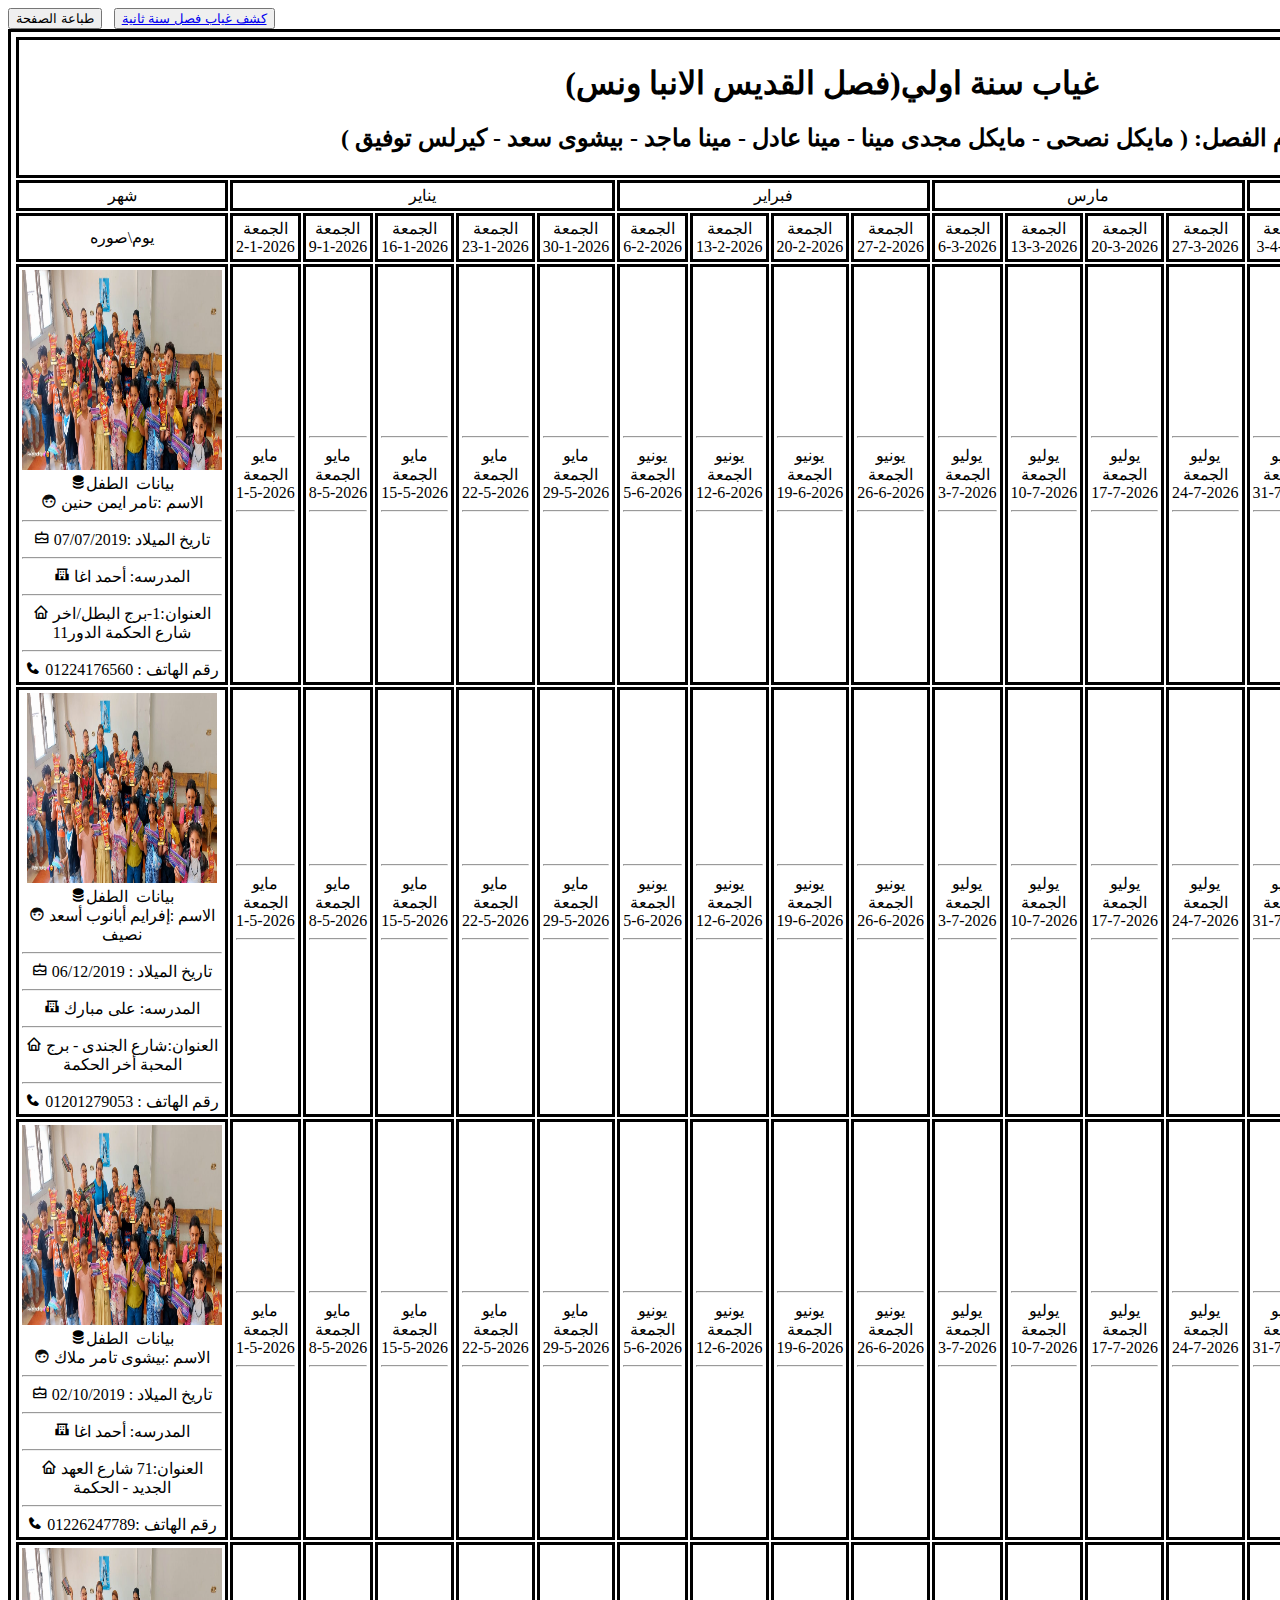
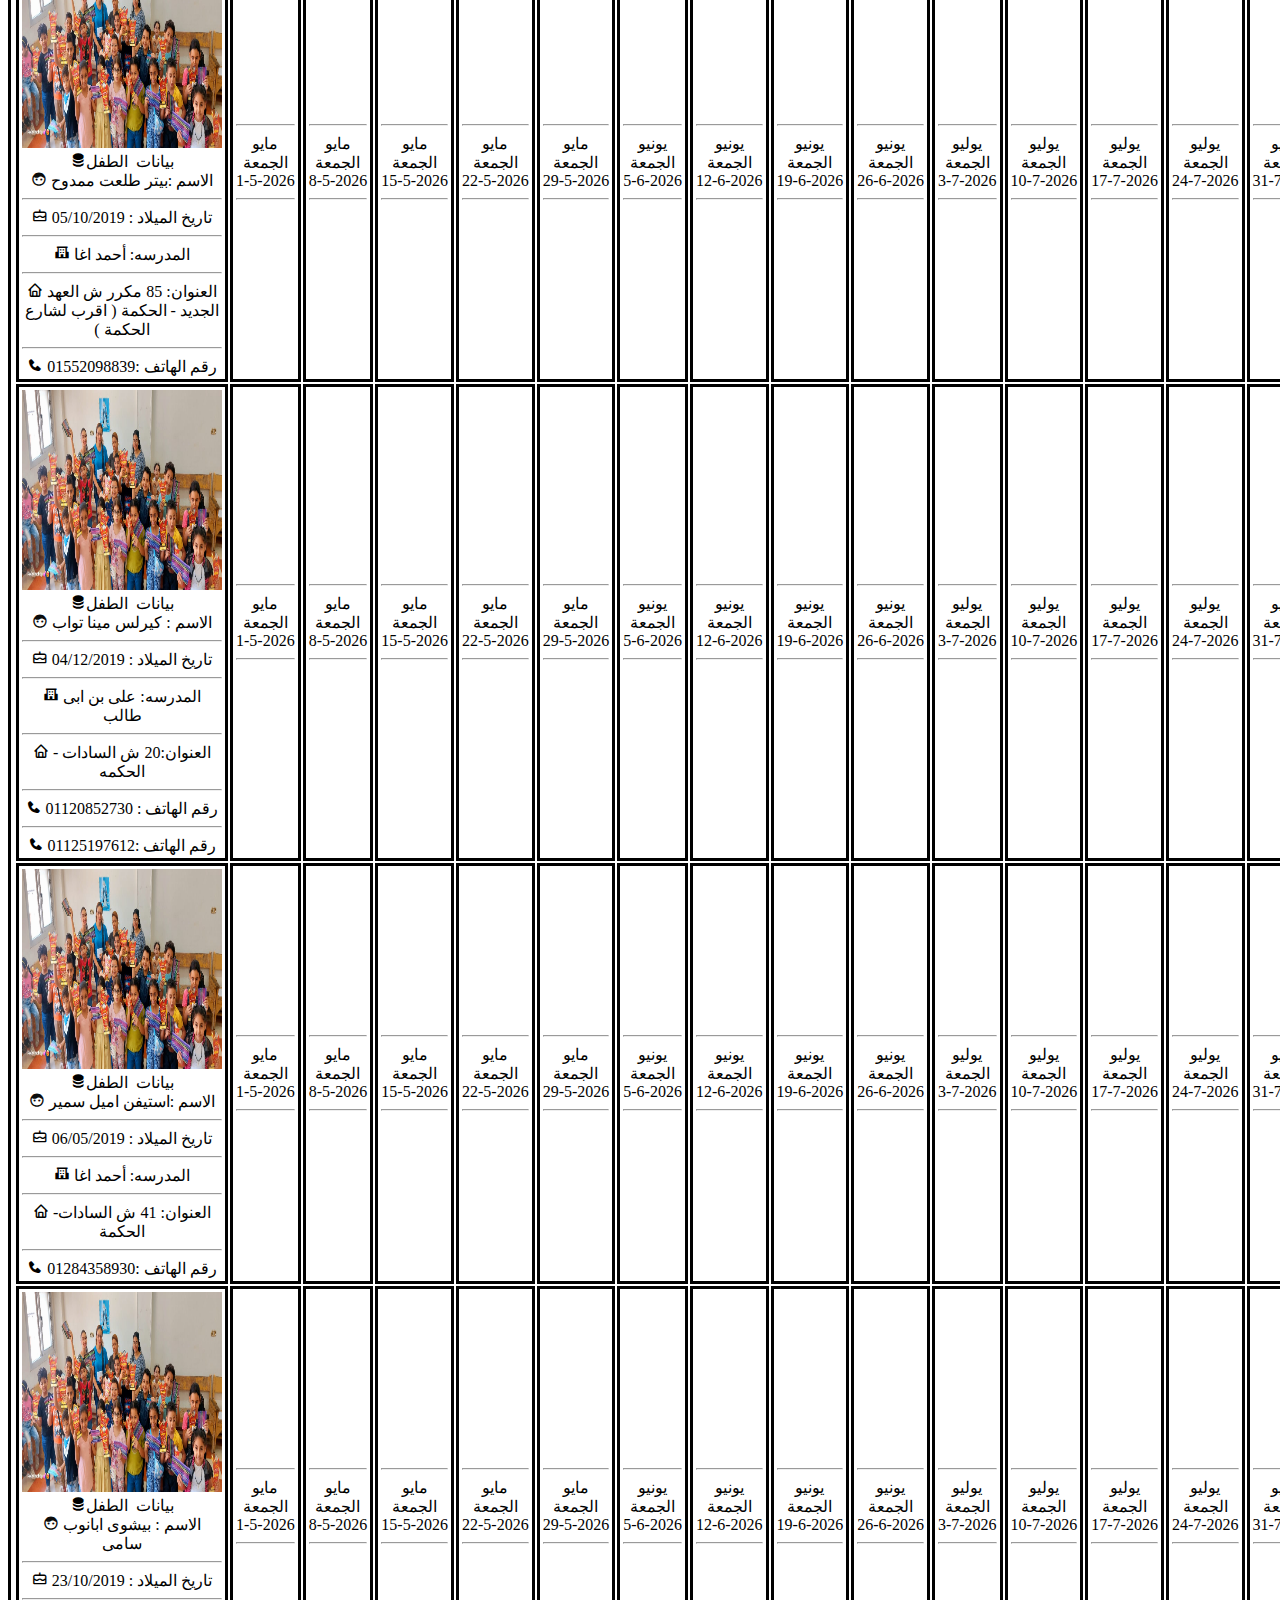
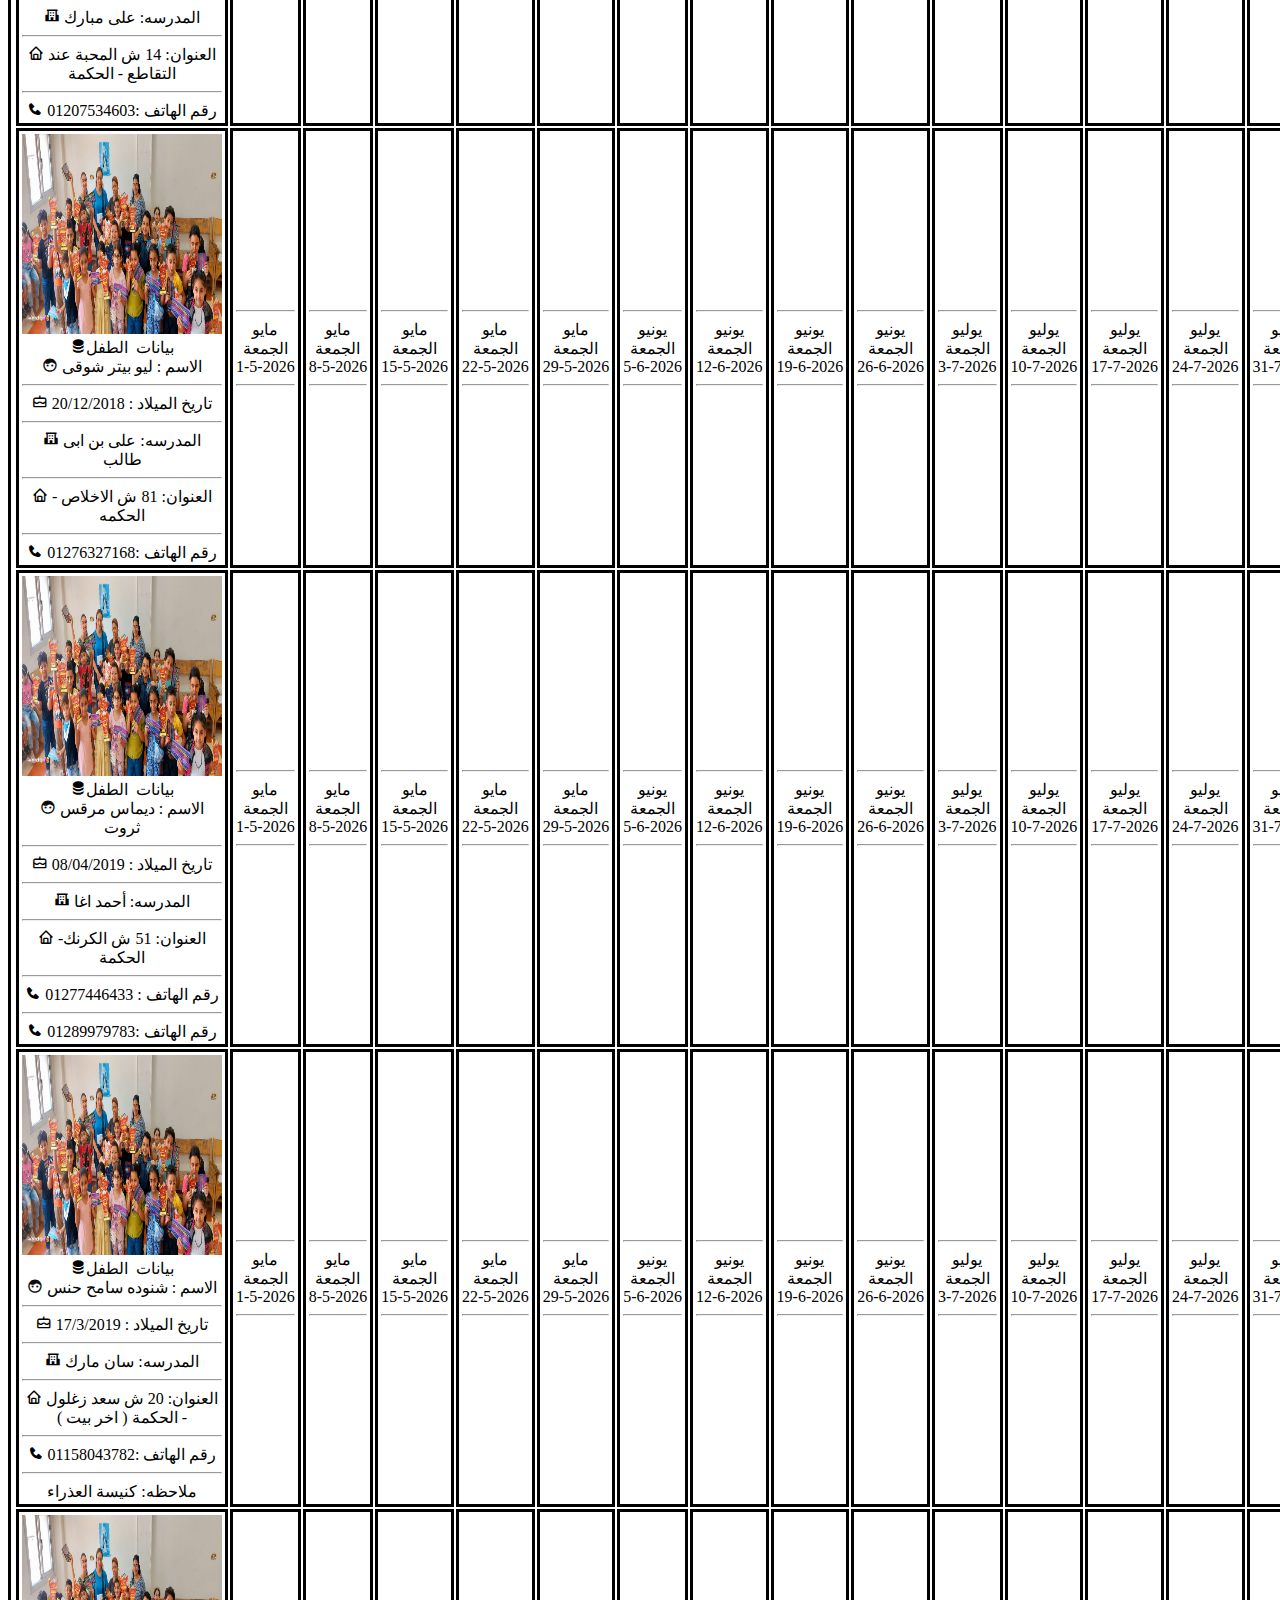
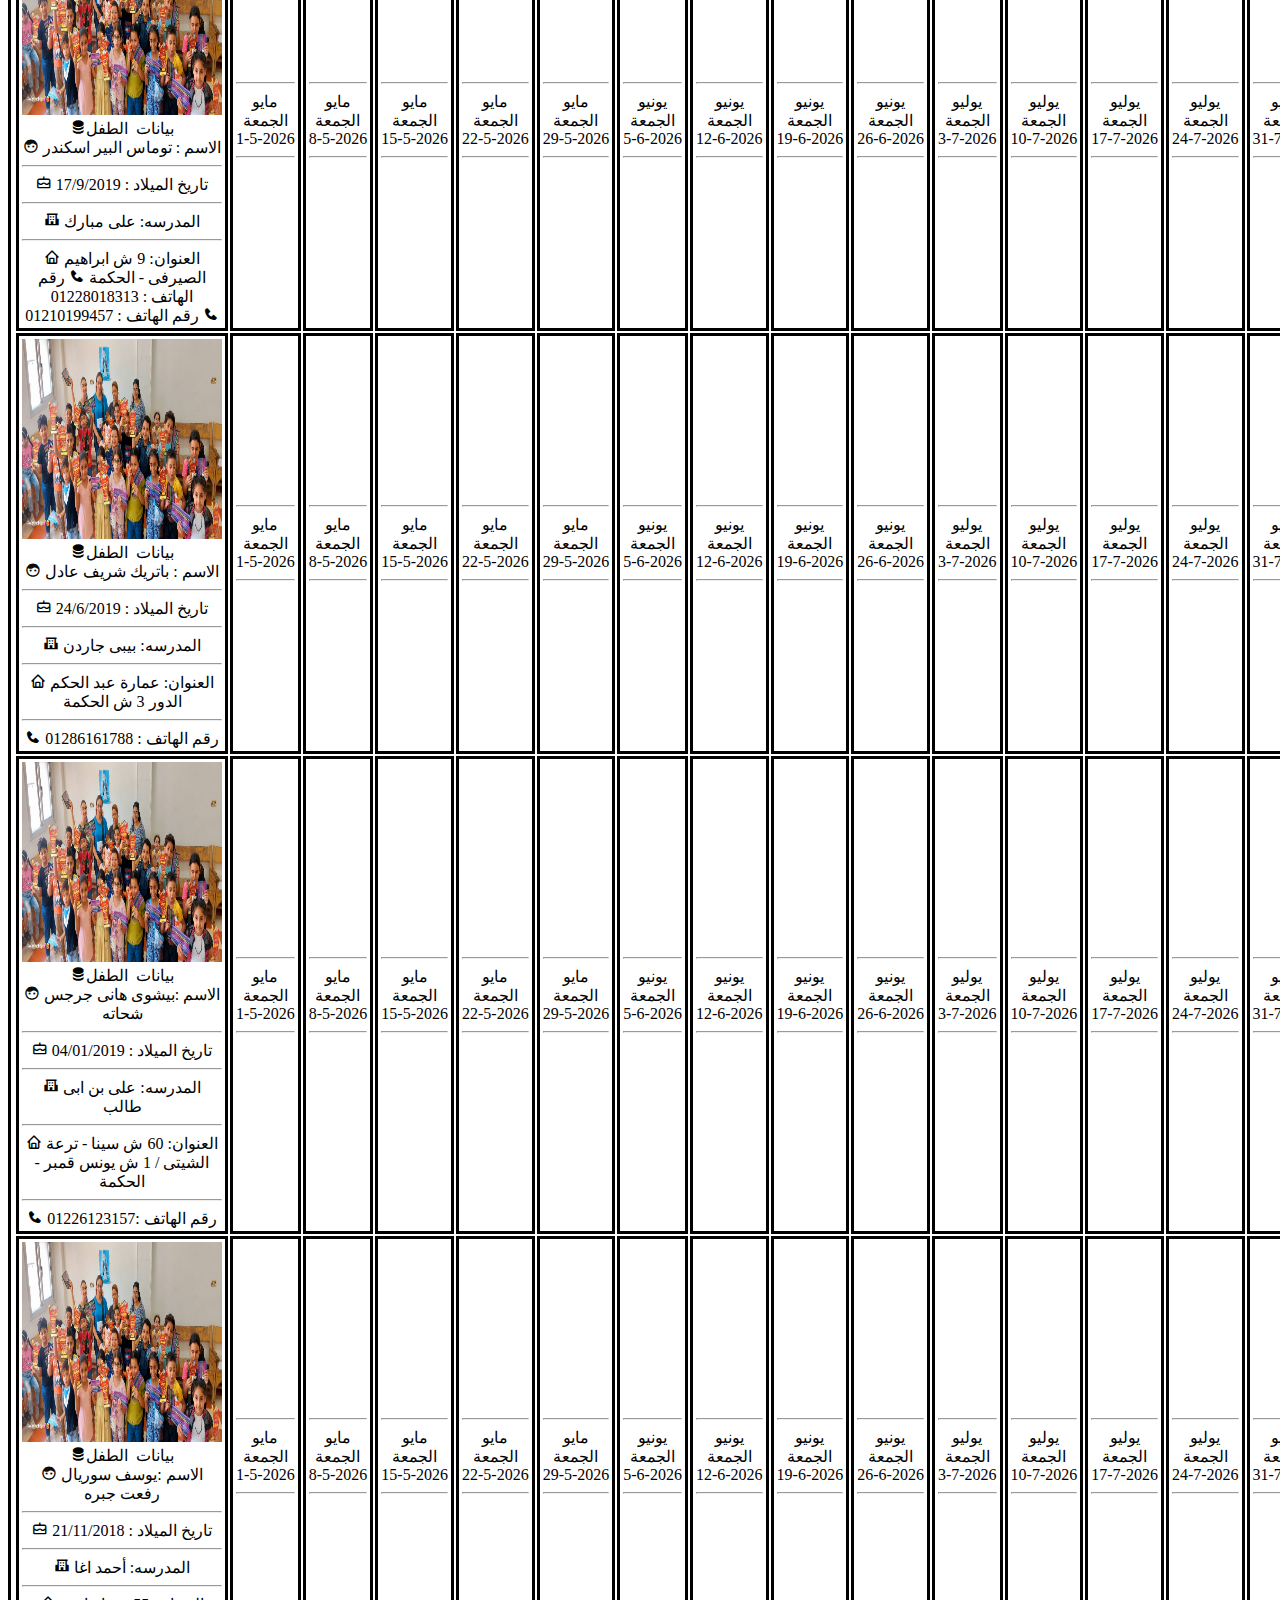
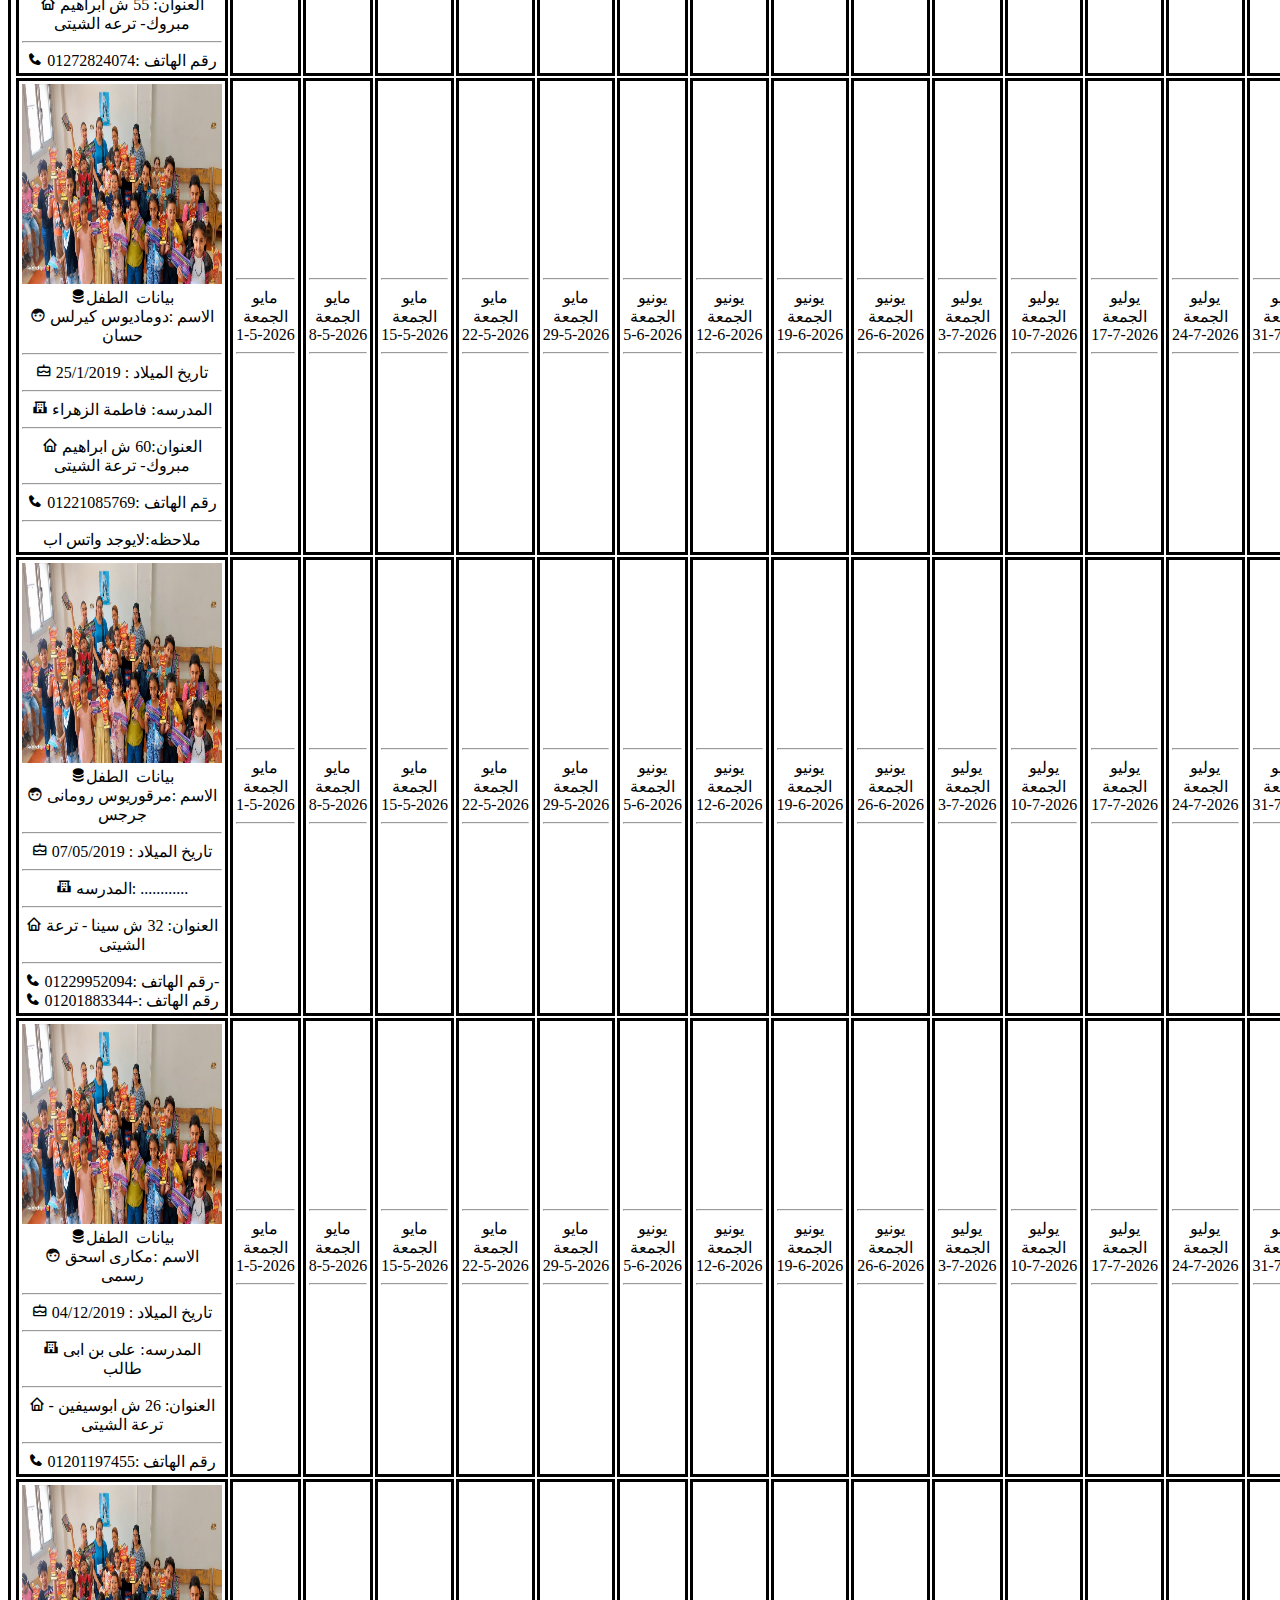
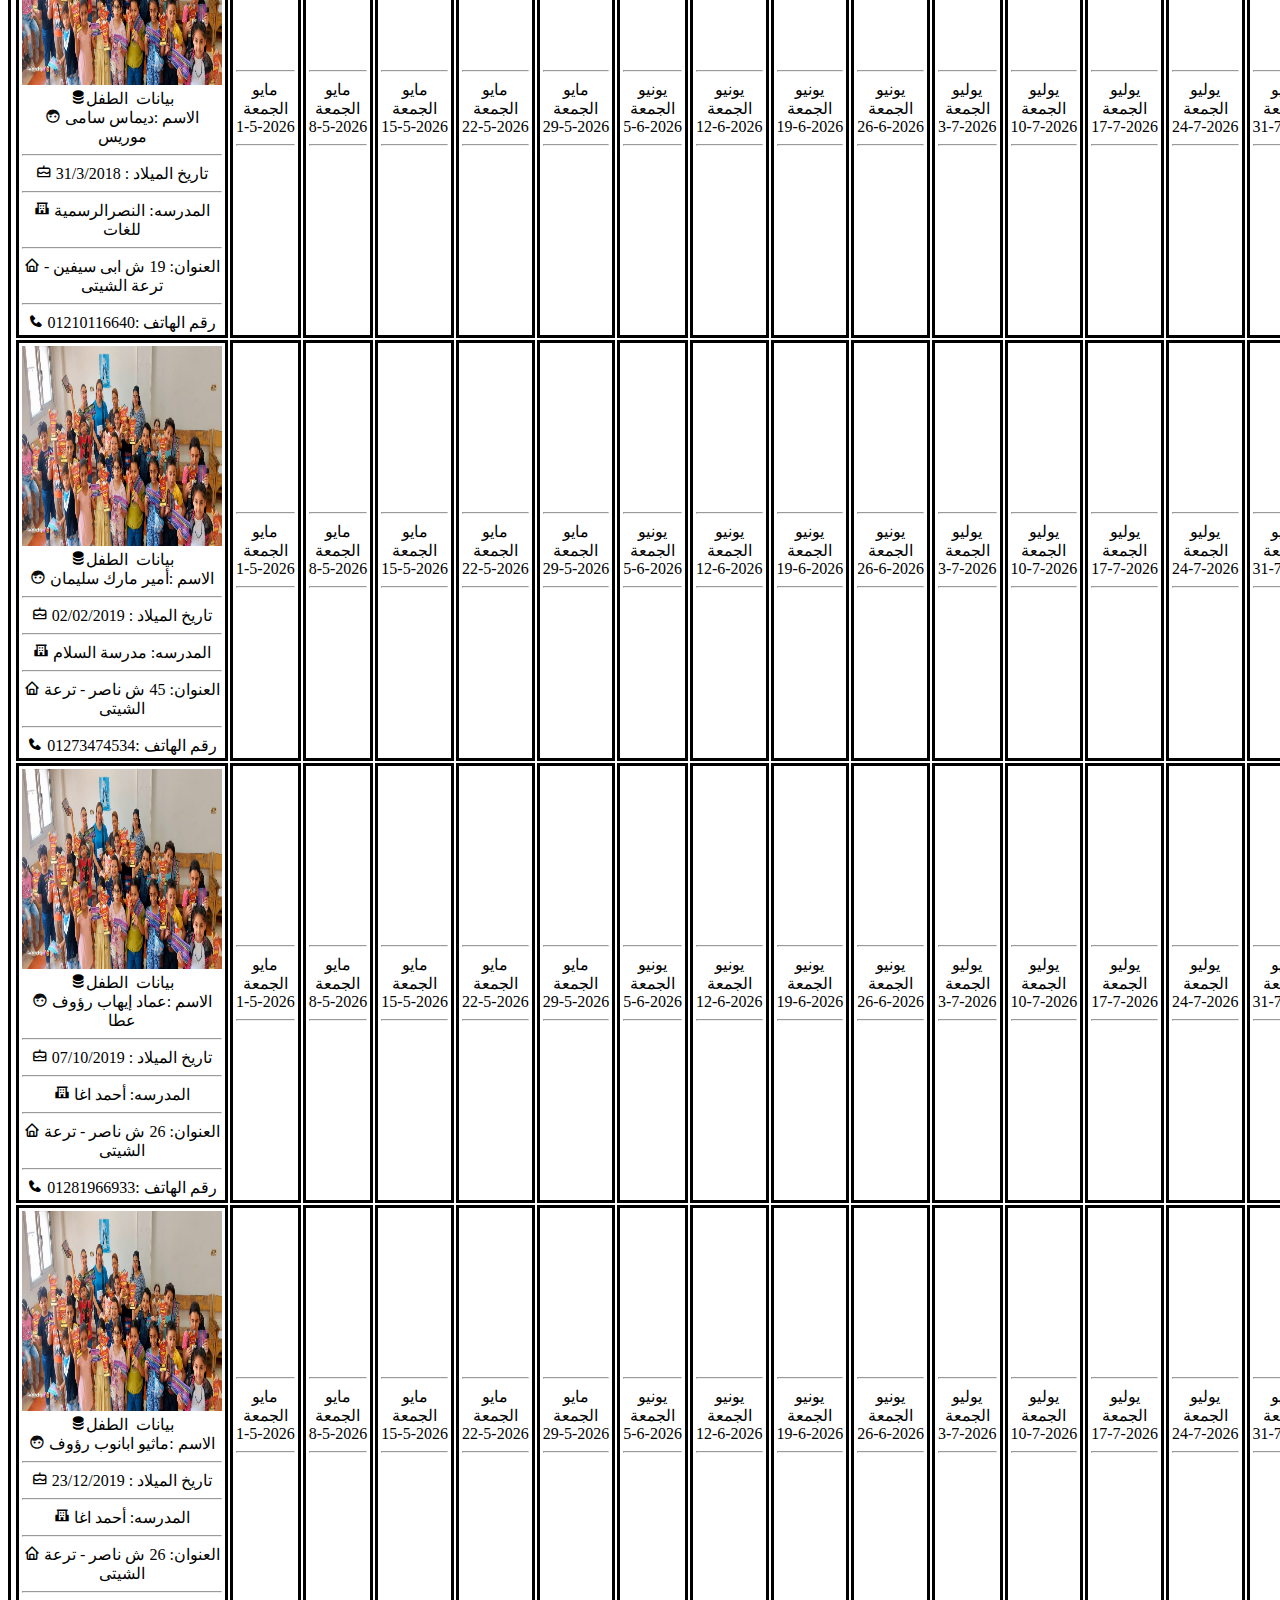
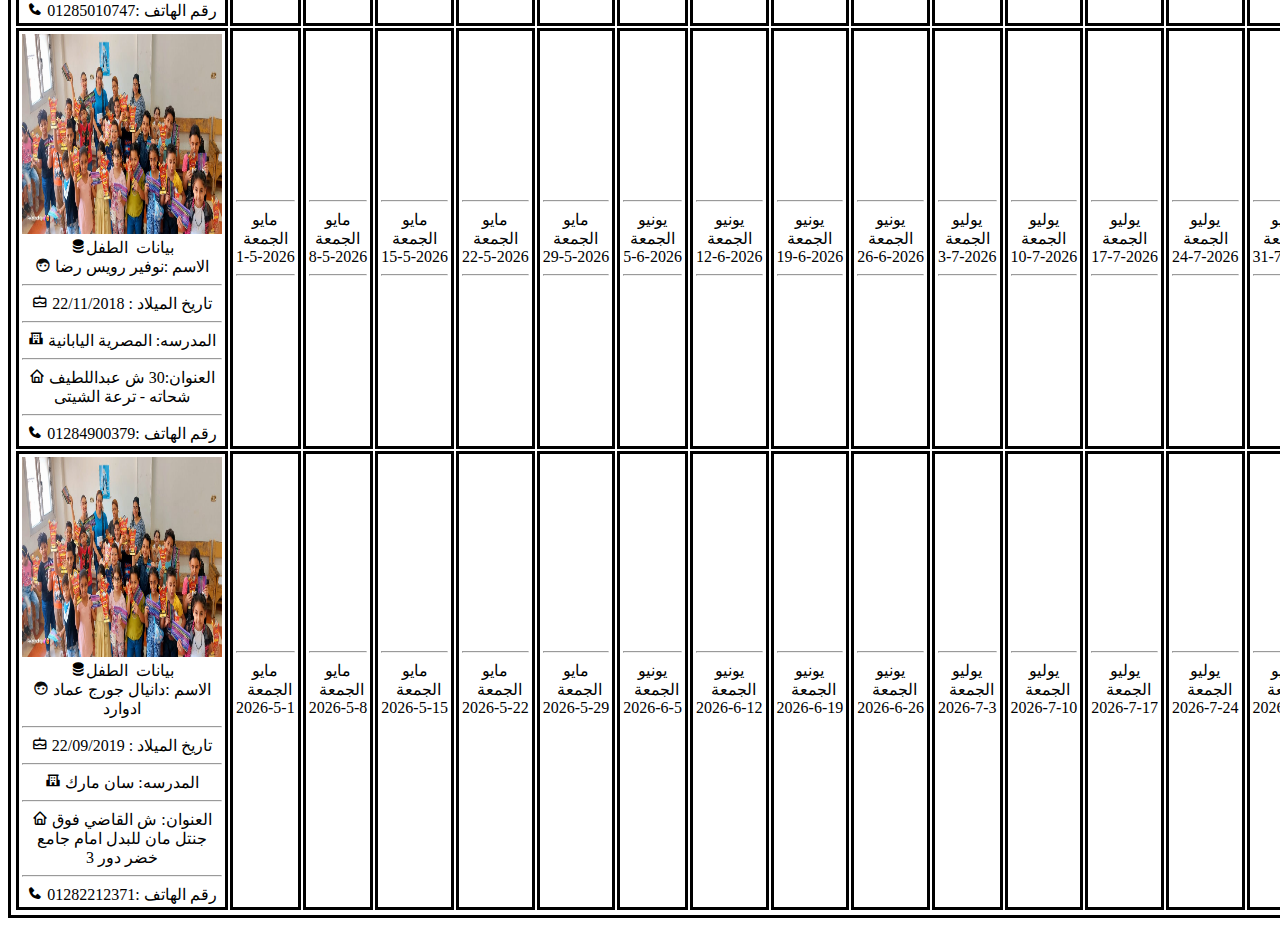
<file: index.html>
<!DOCTYPE html>
<html lang="en ,ar">
<head>
    <meta charset="UTF-8">
    <title>كشف غياب</title>
<link rel="stylesheet" href="style.css">
<link href='https://unpkg.com/boxicons@2.1.4/css/boxicons.min.css' rel='stylesheet'>



<style>
   
table,th,td{
   
border: 3px solid;
padding: 3px;
text-align: center;
}</style>
</head>
<body>

  
<!-- <button onclick="window.print()">طباعة الصفحة</button>-->
<button onclick="print()">طباعة الصفحة</button>&nbsp;&nbsp;
 <button><a href="index2.html">كشف غياب فصل سنة ثانية</a> </button>

  

<!--<table style="width:201mm; height: 297mm;">-->
<table>
   <tr><td colspan="50px" ><h1>غياب سنة اولي(فصل القديس الانبا ونس)</h1> 
   <h2>خدام الفصل:  ( مايكل نصحى - مايكل مجدى مينا - مينا عادل - مينا ماجد - بيشوى سعد - كيرلس توفيق  )						
</h2>
    <tr>
            <td colspan="4px">شهر</td><!--تجريه-->
     <td colspan="5px" >يناير </td>
     <td colspan="4px" >فبراير</td>
     <td colspan="4px" >مارس</td>
     <td colspan="4px" >ابريل</td>

    </tr>
        
 <tr>
    <td colspan="4px">يوم\صوره</td><!--تجريه-->
    <td>الجمعة<br> 2-1-2026</td>
    <td>الجمعة <br> 9-1-2026</td>
    <td>الجمعة <br> 16-1-2026</td>
    <td>الجمعة <br> 23-1-2026</td>
    <td>الجمعة <br> 30-1-2026</td>
    <td>الجمعة <br> 6-2-2026</td>
    <td>الجمعة <br> 13-2-2026</td>
    <td>الجمعة <br> 20-2-2026</td>
    <td>الجمعة <br> 27-2-2026</td>
    <td>الجمعة <br> 6-3-2026</td>
    <td>الجمعة <br> 13-3-2026</td>
    <td>الجمعة <br> 20-3-2026</td>
    <td>الجمعة<br> 27-3-2026</td>
    <td>الجمعة<br> 3-4-2026</td>
    <td>الجمعة<br> 10-4-2026</td>
    <td>الجمعة<br> 17-4-2026</td>
    <td>الجمعة<br> 24-4-2026</td>



</tr>

<!------------------------------------------------>
    <tr>
          <td colspan="4px"><!--تجريه-->
          <img src="2.jpg" alt="" width="200px" height="200px">
          <!--<details>-->
           <summary><i class='bx bxs-data' >بيانات الطفل</i></summary>
<i class='bx bxs-face bx-tada' style='color:#0b0c0b' ></i>
الاسم :تامر ايمن حنين           <br><hr>
<i class='bx bx-cake bx-tada'></i>
تاريخ الميلاد :07/07/2019<br><hr>
<i class='bx bxs-school bx-tada' ></i>
المدرسه: أحمد اغا           <br><hr>
<i class='bx bx-home bx-tada' ></i>
العنوان:1-برج البطل/اخر شارع الحكمة الدور11          <br><hr>
<i class='bx bxs-phone bx-tada' ></i>
رقم الهاتف : 01224176560           <br>      
         </details>
           </td>    
           
     <td ><hr>مايو <br>الجمعة<br> 1-5-2026 <hr></td>
     <td ><hr>مايو<br>الجمعة <br> 8-5-2026 <hr></td>
     <td ><hr>مايو<br> الجمعة<br> 15-5-2026 <hr></td>
     <td ><hr>مايو<br>الجمعة<br> 22-5-2026 <hr></td>
     <td ><hr>مايو<br>الجمعة<br> 29-5-2026 <hr></td>

            <td><hr>يونيو<br> الجمعة<br> 5-6-2026<hr></td>
            <td ><hr>يونيو <br>الجمعة<br> 12-6-2026<hr></td>
            <td ><hr>يونيو<br>الجمعة<br> 19-6-2026<hr></td>
            <td ><hr>يونيو<br> الجمعة<br> 26-6-2026<hr></td>


                 <td ><hr>يوليو<br> الجمعة<br> 3-7-2026 <hr></td>
                 <td ><hr>يوليو<br> الجمعة<br> 10-7-2026<hr></td>
                 <td ><hr>يوليو<br> الجمعة<br> 17-7-2026<hr></td>
                 <td ><hr>يوليو<br> الجمعة<br> 24-7-2026<hr></td>
                 <td ><hr>يوليو<br> الجمعة<br> 31-7-2026<hr></td>



         <td ><hr >أغسطس<br>الجمعة<br> 7-8-2026 <hr></td>    
         <td ><hr>أغسطس<br>الجمعة<br> 14-8-2026 <hr></td>     
         <td ><hr>أغسطس<br>الجمعة<br> 21-8-2026 <hr></td>
         <td ><hr>أغسطس<br>الجمعة<br> 28-8-2026 <hr></td>        




    <tr>
     <td colspan="4px"> <img src="2.jpg" alt="" width="190px" height="190px">
     <summary><i class='bx bxs-data' >بيانات الطفل</i></summary>
<i class='bx bxs-face bx-tada' style='color:#0b0c0b' ></i>
الاسم :إفرايم أبانوب أسعد نصيف <br><hr>
<i class='bx bx-cake bx-tada'   ></i>
تاريخ الميلاد : 06/12/2019 <br><hr>
<i class='bx bxs-school bx-tada' ></i>
المدرسه: على مبارك  <br><hr>
<i class='bx bx-home bx-tada' ></i>
العنوان:شارع الجندى - برج المحبة أخر الحكمة<br><hr>
<i class='bx bxs-phone bx-tada' ></i>
رقم الهاتف : 01201279053<br>         
         </details>
      </td>
              
           
     <td ><hr>مايو <br>الجمعة<br> 1-5-2026 <hr></td>
     <td ><hr>مايو<br>الجمعة <br> 8-5-2026 <hr></td>
     <td ><hr>مايو<br> الجمعة<br> 15-5-2026 <hr></td>
     <td ><hr>مايو<br>الجمعة<br> 22-5-2026 <hr></td>
     <td ><hr>مايو<br>الجمعة<br> 29-5-2026 <hr></td>

            <td><hr>يونيو<br> الجمعة<br> 5-6-2026<hr></td>
            <td ><hr>يونيو <br>الجمعة<br> 12-6-2026<hr></td>
            <td ><hr>يونيو<br>الجمعة<br> 19-6-2026<hr></td>
            <td ><hr>يونيو<br> الجمعة<br> 26-6-2026<hr></td>


                 <td ><hr>يوليو<br> الجمعة<br> 3-7-2026 <hr></td>
                 <td ><hr>يوليو<br> الجمعة<br> 10-7-2026<hr></td>
                 <td ><hr>يوليو<br> الجمعة<br> 17-7-2026<hr></td>
                 <td ><hr>يوليو<br> الجمعة<br> 24-7-2026<hr></td>
                 <td ><hr>يوليو<br> الجمعة<br> 31-7-2026<hr></td>



         <td ><hr >أغسطس<br>الجمعة<br> 7-8-2026 <hr></td>    
         <td ><hr>أغسطس<br>الجمعة<br> 14-8-2026 <hr></td>     
         <td ><hr>أغسطس<br>الجمعة<br> 21-8-2026 <hr></td>
         <td ><hr>أغسطس<br>الجمعة<br> 28-8-2026 <hr></td>        




    </tr>

    <tr>
     <td colspan="4px"> <img src="2.jpg" alt="" width="200px" height="200px">
      <summary><i class='bx bxs-data' >بيانات الطفل</i></summary>
<i class='bx bxs-face bx-tada' style='color:#0b0c0b' ></i>
الاسم :بيشوى تامر ملاك <br><hr>
<i class='bx bx-cake bx-tada'></i>
تاريخ الميلاد : 02/10/2019 <br><hr>
<i class='bx bxs-school bx-tada'></i>
المدرسه: أحمد اغا           <br><hr>
<i class='bx bx-home bx-tada' ></i>
   العنوان:71 شارع العهد الجديد - الحكمة <br><hr> 
<i class='bx bxs-phone bx-tada' ></i>
رقم الهاتف :01226247789 <br>         
         </details>
      </td>
           
     <td ><hr>مايو <br>الجمعة<br> 1-5-2026 <hr></td>
     <td ><hr>مايو<br>الجمعة <br> 8-5-2026 <hr></td>
     <td ><hr>مايو<br> الجمعة<br> 15-5-2026 <hr></td>
     <td ><hr>مايو<br>الجمعة<br> 22-5-2026 <hr></td>
     <td ><hr>مايو<br>الجمعة<br> 29-5-2026 <hr></td>

            <td><hr>يونيو<br> الجمعة<br> 5-6-2026<hr></td>
            <td ><hr>يونيو <br>الجمعة<br> 12-6-2026<hr></td>
            <td ><hr>يونيو<br>الجمعة<br> 19-6-2026<hr></td>
            <td ><hr>يونيو<br> الجمعة<br> 26-6-2026<hr></td>


                 <td ><hr>يوليو<br> الجمعة<br> 3-7-2026 <hr></td>
                 <td ><hr>يوليو<br> الجمعة<br> 10-7-2026<hr></td>
                 <td ><hr>يوليو<br> الجمعة<br> 17-7-2026<hr></td>
                 <td ><hr>يوليو<br> الجمعة<br> 24-7-2026<hr></td>
                 <td ><hr>يوليو<br> الجمعة<br> 31-7-2026<hr></td>



         <td ><hr >أغسطس<br>الجمعة<br> 7-8-2026 <hr></td>    
         <td ><hr>أغسطس<br>الجمعة<br> 14-8-2026 <hr></td>     
         <td ><hr>أغسطس<br>الجمعة<br> 21-8-2026 <hr></td>
         <td ><hr>أغسطس<br>الجمعة<br> 28-8-2026 <hr></td>        




      
    </tr>
    
    <tr>
     <td colspan="4px"> <img src="2.jpg" alt="" width="200px" height="200px">
     <summary><i class='bx bxs-data' >بيانات الطفل</i></summary>
<i class='bx bxs-face bx-tada' style='color:#0b0c0b' ></i>
الاسم :بيتر طلعت ممدوح <br><hr>
<i class='bx bx-cake bx-tada'></i>
تاريخ الميلاد : 05/10/2019 <br><hr>
<i class='bx bxs-school bx-tada' ></i>
المدرسه: أحمد اغا           <br><hr>
<i class='bx bx-home bx-tada' ></i>
العنوان: 85 مكرر ش العهد الجديد  - الحكمة ( اقرب لشارع الحكمة ) <br><hr>
<i class='bx bxs-phone bx-tada' ></i>
رقم الهاتف :01552098839  <br>         
         </details>
    </td>
            
     <td ><hr>مايو <br>الجمعة<br> 1-5-2026 <hr></td>
     <td ><hr>مايو<br>الجمعة <br> 8-5-2026 <hr></td>
     <td ><hr>مايو<br> الجمعة<br> 15-5-2026 <hr></td>
     <td ><hr>مايو<br>الجمعة<br> 22-5-2026 <hr></td>
     <td ><hr>مايو<br>الجمعة<br> 29-5-2026 <hr></td>

            <td><hr>يونيو<br> الجمعة<br> 5-6-2026<hr></td>
            <td ><hr>يونيو <br>الجمعة<br> 12-6-2026<hr></td>
            <td ><hr>يونيو<br>الجمعة<br> 19-6-2026<hr></td>
            <td ><hr>يونيو<br> الجمعة<br> 26-6-2026<hr></td>


                 <td ><hr>يوليو<br> الجمعة<br> 3-7-2026 <hr></td>
                 <td ><hr>يوليو<br> الجمعة<br> 10-7-2026<hr></td>
                 <td ><hr>يوليو<br> الجمعة<br> 17-7-2026<hr></td>
                 <td ><hr>يوليو<br> الجمعة<br> 24-7-2026<hr></td>
                 <td ><hr>يوليو<br> الجمعة<br> 31-7-2026<hr></td>



         <td ><hr >أغسطس<br>الجمعة<br> 7-8-2026 <hr></td>    
         <td ><hr>أغسطس<br>الجمعة<br> 14-8-2026 <hr></td>     
         <td ><hr>أغسطس<br>الجمعة<br> 21-8-2026 <hr></td>
         <td ><hr>أغسطس<br>الجمعة<br> 28-8-2026 <hr></td>        



      
    </tr>
        <tr>
     <td colspan="4px"> <img src="2.jpg" alt="" width="200px" height="200px">
     <summary><i class='bx bxs-data' >بيانات الطفل</i></summary>
<i class='bx bxs-face bx-tada' style='color:#0b0c0b' ></i>
الاسم : كيرلس مينا تواب <br><hr>
<i class='bx bx-cake bx-tada'></i>
تاريخ الميلاد : 04/12/2019  <br><hr>
<i class='bx bxs-school bx-tada' ></i>
المدرسه: على بن ابى طالب<br><hr>
<i class='bx bx-home bx-tada' ></i>
العنوان:20 ش السادات - الحكمه <br><hr>
<i class='bx bxs-phone bx-tada' ></i>
رقم الهاتف : 01120852730<br><hr>
 <i class='bx bxs-phone bx-tada' ></i> 
رقم الهاتف :01125197612  <br>        
         </details>
    </td>
    </td>
           
     <td ><hr>مايو <br>الجمعة<br> 1-5-2026 <hr></td>
     <td ><hr>مايو<br>الجمعة <br> 8-5-2026 <hr></td>
     <td ><hr>مايو<br> الجمعة<br> 15-5-2026 <hr></td>
     <td ><hr>مايو<br>الجمعة<br> 22-5-2026 <hr></td>
     <td ><hr>مايو<br>الجمعة<br> 29-5-2026 <hr></td>

            <td><hr>يونيو<br> الجمعة<br> 5-6-2026<hr></td>
            <td ><hr>يونيو <br>الجمعة<br> 12-6-2026<hr></td>
            <td ><hr>يونيو<br>الجمعة<br> 19-6-2026<hr></td>
            <td ><hr>يونيو<br> الجمعة<br> 26-6-2026<hr></td>


                 <td ><hr>يوليو<br> الجمعة<br> 3-7-2026 <hr></td>
                 <td ><hr>يوليو<br> الجمعة<br> 10-7-2026<hr></td>
                 <td ><hr>يوليو<br> الجمعة<br> 17-7-2026<hr></td>
                 <td ><hr>يوليو<br> الجمعة<br> 24-7-2026<hr></td>
                 <td ><hr>يوليو<br> الجمعة<br> 31-7-2026<hr></td>



         <td ><hr >أغسطس<br>الجمعة<br> 7-8-2026 <hr></td>    
         <td ><hr>أغسطس<br>الجمعة<br> 14-8-2026 <hr></td>     
         <td ><hr>أغسطس<br>الجمعة<br> 21-8-2026 <hr></td>
         <td ><hr>أغسطس<br>الجمعة<br> 28-8-2026 <hr></td>        



    </tr>
        <tr>
     <td colspan="4px"> <img src="2.jpg" alt="" width="200px" height="200px">
     <summary><i class='bx bxs-data' >بيانات الطفل</i></summary>
<i class='bx bxs-face bx-tada' style='color:#0b0c0b' ></i>
الاسم :استيفن اميل سمير <br><hr>
<i class='bx bx-cake bx-tada'></i>
تاريخ الميلاد : 06/05/2019 <br><hr>
<i class='bx bxs-school bx-tada' ></i>
المدرسه: أحمد اغا           <br><hr>
<i class='bx bx-home bx-tada' ></i>
العنوان: 41 ش السادات- الحكمة <br><hr>
<i class='bx bxs-phone bx-tada' ></i>
رقم الهاتف :01284358930<br>         
         </details>
    </td>
    </td>
            
     <td ><hr>مايو <br>الجمعة<br> 1-5-2026 <hr></td>
     <td ><hr>مايو<br>الجمعة <br> 8-5-2026 <hr></td>
     <td ><hr>مايو<br> الجمعة<br> 15-5-2026 <hr></td>
     <td ><hr>مايو<br>الجمعة<br> 22-5-2026 <hr></td>
     <td ><hr>مايو<br>الجمعة<br> 29-5-2026 <hr></td>

            <td><hr>يونيو<br> الجمعة<br> 5-6-2026<hr></td>
            <td ><hr>يونيو <br>الجمعة<br> 12-6-2026<hr></td>
            <td ><hr>يونيو<br>الجمعة<br> 19-6-2026<hr></td>
            <td ><hr>يونيو<br> الجمعة<br> 26-6-2026<hr></td>


                 <td ><hr>يوليو<br> الجمعة<br> 3-7-2026 <hr></td>
                 <td ><hr>يوليو<br> الجمعة<br> 10-7-2026<hr></td>
                 <td ><hr>يوليو<br> الجمعة<br> 17-7-2026<hr></td>
                 <td ><hr>يوليو<br> الجمعة<br> 24-7-2026<hr></td>
                 <td ><hr>يوليو<br> الجمعة<br> 31-7-2026<hr></td>



         <td ><hr >أغسطس<br>الجمعة<br> 7-8-2026 <hr></td>    
         <td ><hr>أغسطس<br>الجمعة<br> 14-8-2026 <hr></td>     
         <td ><hr>أغسطس<br>الجمعة<br> 21-8-2026 <hr></td>
         <td ><hr>أغسطس<br>الجمعة<br> 28-8-2026 <hr></td>        



    
    </tr>
        <tr>
     <td colspan="4px"> <img src="2.jpg" alt="" width="200px" height="200px">
     <summary><i class='bx bxs-data' >بيانات الطفل</i></summary>
<i class='bx bxs-face bx-tada' style='color:#0b0c0b' ></i>
الاسم : بيشوى ابانوب سامى <br><hr>
<i class='bx bx-cake bx-tada'></i>
تاريخ الميلاد : 23/10/2019 <br><hr>
<i class='bx bxs-school bx-tada' ></i>
المدرسه:  على مبارك  <br><hr>
<i class='bx bx-home bx-tada' ></i>
العنوان:  14 ش المحبة عند التقاطع - الحكمة<br><hr>
<i class='bx bxs-phone bx-tada' ></i>
رقم الهاتف :01207534603<br>         
         </details>
    </td>
    </td>
            
     <td ><hr>مايو <br>الجمعة<br> 1-5-2026 <hr></td>
     <td ><hr>مايو<br>الجمعة <br> 8-5-2026 <hr></td>
     <td ><hr>مايو<br> الجمعة<br> 15-5-2026 <hr></td>
     <td ><hr>مايو<br>الجمعة<br> 22-5-2026 <hr></td>
     <td ><hr>مايو<br>الجمعة<br> 29-5-2026 <hr></td>

            <td><hr>يونيو<br> الجمعة<br> 5-6-2026<hr></td>
            <td ><hr>يونيو <br>الجمعة<br> 12-6-2026<hr></td>
            <td ><hr>يونيو<br>الجمعة<br> 19-6-2026<hr></td>
            <td ><hr>يونيو<br> الجمعة<br> 26-6-2026<hr></td>


                 <td ><hr>يوليو<br> الجمعة<br> 3-7-2026 <hr></td>
                 <td ><hr>يوليو<br> الجمعة<br> 10-7-2026<hr></td>
                 <td ><hr>يوليو<br> الجمعة<br> 17-7-2026<hr></td>
                 <td ><hr>يوليو<br> الجمعة<br> 24-7-2026<hr></td>
                 <td ><hr>يوليو<br> الجمعة<br> 31-7-2026<hr></td>



         <td ><hr >أغسطس<br>الجمعة<br> 7-8-2026 <hr></td>    
         <td ><hr>أغسطس<br>الجمعة<br> 14-8-2026 <hr></td>     
         <td ><hr>أغسطس<br>الجمعة<br> 21-8-2026 <hr></td>
         <td ><hr>أغسطس<br>الجمعة<br> 28-8-2026 <hr></td>        



    </tr>
        <tr>
     <td colspan="4px"> <img src="2.jpg" alt="" width="200px" height="200px">
     <summary><i class='bx bxs-data' >بيانات الطفل</i></summary>
<i class='bx bxs-face bx-tada' style='color:#0b0c0b' ></i>
الاسم : ليو بيتر شوقى <br><hr>
<i class='bx bx-cake bx-tada'></i>
تاريخ الميلاد : 20/12/2018 <br><hr>
<i class='bx bxs-school bx-tada' ></i>
المدرسه: على بن ابى طالب <br><hr>
<i class='bx bx-home bx-tada' ></i>
العنوان: 81 ش الاخلاص - الحكمه <br><hr>
<i class='bx bxs-phone bx-tada' ></i>
رقم الهاتف :01276327168  <br>         
         </details>
    </td>
    </td>
           
     <td ><hr>مايو <br>الجمعة<br> 1-5-2026 <hr></td>
     <td ><hr>مايو<br>الجمعة <br> 8-5-2026 <hr></td>
     <td ><hr>مايو<br> الجمعة<br> 15-5-2026 <hr></td>
     <td ><hr>مايو<br>الجمعة<br> 22-5-2026 <hr></td>
     <td ><hr>مايو<br>الجمعة<br> 29-5-2026 <hr></td>

            <td><hr>يونيو<br> الجمعة<br> 5-6-2026<hr></td>
            <td ><hr>يونيو <br>الجمعة<br> 12-6-2026<hr></td>
            <td ><hr>يونيو<br>الجمعة<br> 19-6-2026<hr></td>
            <td ><hr>يونيو<br> الجمعة<br> 26-6-2026<hr></td>


                 <td ><hr>يوليو<br> الجمعة<br> 3-7-2026 <hr></td>
                 <td ><hr>يوليو<br> الجمعة<br> 10-7-2026<hr></td>
                 <td ><hr>يوليو<br> الجمعة<br> 17-7-2026<hr></td>
                 <td ><hr>يوليو<br> الجمعة<br> 24-7-2026<hr></td>
                 <td ><hr>يوليو<br> الجمعة<br> 31-7-2026<hr></td>



         <td ><hr >أغسطس<br>الجمعة<br> 7-8-2026 <hr></td>    
         <td ><hr>أغسطس<br>الجمعة<br> 14-8-2026 <hr></td>     
         <td ><hr>أغسطس<br>الجمعة<br> 21-8-2026 <hr></td>
         <td ><hr>أغسطس<br>الجمعة<br> 28-8-2026 <hr></td>        




      
    </tr>


        <tr>
     <td colspan="4px"> <img src="2.jpg" alt="" width="200px" height="200px">
     <summary><i class='bx bxs-data' >بيانات الطفل</i></summary>
<i class='bx bxs-face bx-tada' style='color:#0b0c0b' ></i>
الاسم : ديماس مرقس ثروت <br><hr>
<i class='bx bx-cake bx-tada'></i>
تاريخ الميلاد : 08/04/2019 <br><hr>
<i class='bx bxs-school bx-tada' ></i>
المدرسه: أحمد اغا           <br><hr>
<i class='bx bx-home bx-tada' ></i>
العنوان:  51 ش الكرنك- الحكمة <br><hr>
<i class='bx bxs-phone bx-tada' ></i>
رقم الهاتف : 01277446433   <br><hr>
<i class='bx bxs-phone bx-tada' ></i>
رقم الهاتف :01289979783<br>


         </details>
    </td>
    </td>
           
     <td ><hr>مايو <br>الجمعة<br> 1-5-2026 <hr></td>
     <td ><hr>مايو<br>الجمعة <br> 8-5-2026 <hr></td>
     <td ><hr>مايو<br> الجمعة<br> 15-5-2026 <hr></td>
     <td ><hr>مايو<br>الجمعة<br> 22-5-2026 <hr></td>
     <td ><hr>مايو<br>الجمعة<br> 29-5-2026 <hr></td>

            <td><hr>يونيو<br> الجمعة<br> 5-6-2026<hr></td>
            <td ><hr>يونيو <br>الجمعة<br> 12-6-2026<hr></td>
            <td ><hr>يونيو<br>الجمعة<br> 19-6-2026<hr></td>
            <td ><hr>يونيو<br> الجمعة<br> 26-6-2026<hr></td>


                 <td ><hr>يوليو<br> الجمعة<br> 3-7-2026 <hr></td>
                 <td ><hr>يوليو<br> الجمعة<br> 10-7-2026<hr></td>
                 <td ><hr>يوليو<br> الجمعة<br> 17-7-2026<hr></td>
                 <td ><hr>يوليو<br> الجمعة<br> 24-7-2026<hr></td>
                 <td ><hr>يوليو<br> الجمعة<br> 31-7-2026<hr></td>



         <td ><hr >أغسطس<br>الجمعة<br> 7-8-2026 <hr></td>    
         <td ><hr>أغسطس<br>الجمعة<br> 14-8-2026 <hr></td>     
         <td ><hr>أغسطس<br>الجمعة<br> 21-8-2026 <hr></td>
         <td ><hr>أغسطس<br>الجمعة<br> 28-8-2026 <hr></td>        




    </tr>




        <tr>
     <td colspan="4px"> <img src="2.jpg" alt="" width="200px" height="200px">
     <summary><i class='bx bxs-data' >بيانات الطفل</i></summary>
<i class='bx bxs-face bx-tada' style='color:#0b0c0b' ></i>
الاسم : شنوده سامح حنس <br><hr>
<i class='bx bx-cake bx-tada'></i>
تاريخ الميلاد : 17/3/2019 <br><hr>
<i class='bx bxs-school bx-tada' ></i>
المدرسه: سان مارك           <br><hr>
<i class='bx bx-home bx-tada' ></i>
العنوان: 20 ش سعد زغلول - الحكمة ( اخر بيت ) <br><hr>
<i class='bx bxs-phone bx-tada' ></i>
رقم الهاتف :01158043782  <br>   <hr>
ملاحظه: كنيسة العذراء      
         </details>
    </td>
    </td>
            
     <td ><hr>مايو <br>الجمعة<br> 1-5-2026 <hr></td>
     <td ><hr>مايو<br>الجمعة <br> 8-5-2026 <hr></td>
     <td ><hr>مايو<br> الجمعة<br> 15-5-2026 <hr></td>
     <td ><hr>مايو<br>الجمعة<br> 22-5-2026 <hr></td>
     <td ><hr>مايو<br>الجمعة<br> 29-5-2026 <hr></td>

            <td><hr>يونيو<br> الجمعة<br> 5-6-2026<hr></td>
            <td ><hr>يونيو <br>الجمعة<br> 12-6-2026<hr></td>
            <td ><hr>يونيو<br>الجمعة<br> 19-6-2026<hr></td>
            <td ><hr>يونيو<br> الجمعة<br> 26-6-2026<hr></td>


                 <td ><hr>يوليو<br> الجمعة<br> 3-7-2026 <hr></td>
                 <td ><hr>يوليو<br> الجمعة<br> 10-7-2026<hr></td>
                 <td ><hr>يوليو<br> الجمعة<br> 17-7-2026<hr></td>
                 <td ><hr>يوليو<br> الجمعة<br> 24-7-2026<hr></td>
                 <td ><hr>يوليو<br> الجمعة<br> 31-7-2026<hr></td>



         <td ><hr >أغسطس<br>الجمعة<br> 7-8-2026 <hr></td>    
         <td ><hr>أغسطس<br>الجمعة<br> 14-8-2026 <hr></td>     
         <td ><hr>أغسطس<br>الجمعة<br> 21-8-2026 <hr></td>
         <td ><hr>أغسطس<br>الجمعة<br> 28-8-2026 <hr></td>        




    </tr>




        <tr>
     <td colspan="4px"> <img src="2.jpg" alt="" width="200px" height="200px">
     <summary><i class='bx bxs-data' >بيانات الطفل</i></summary>
<i class='bx bxs-face bx-tada' style='color:#0b0c0b' ></i>
الاسم : توماس البير اسكندر <br><hr>
<i class='bx bx-cake bx-tada'></i>
تاريخ الميلاد : 17/9/2019 <br><hr>
<i class='bx bxs-school bx-tada' ></i>
المدرسه: على مبارك           <br><hr>
<i class='bx bx-home bx-tada' ></i>
العنوان: 9 ش ابراهيم الصيرفى - الحكمة 
<i class='bx bxs-phone bx-tada' ></i>
رقم الهاتف : 01228018313  <br> رقم الهاتف :  01210199457  <i class='bx bxs-phone bx-tada' ></i>     <!-- تعديل--> 


         </details>
    </td>
    </td>
            
     <td ><hr>مايو <br>الجمعة<br> 1-5-2026 <hr></td>
     <td ><hr>مايو<br>الجمعة <br> 8-5-2026 <hr></td>
     <td ><hr>مايو<br> الجمعة<br> 15-5-2026 <hr></td>
     <td ><hr>مايو<br>الجمعة<br> 22-5-2026 <hr></td>
     <td ><hr>مايو<br>الجمعة<br> 29-5-2026 <hr></td>

            <td><hr>يونيو<br> الجمعة<br> 5-6-2026<hr></td>
            <td ><hr>يونيو <br>الجمعة<br> 12-6-2026<hr></td>
            <td ><hr>يونيو<br>الجمعة<br> 19-6-2026<hr></td>
            <td ><hr>يونيو<br> الجمعة<br> 26-6-2026<hr></td>


                 <td ><hr>يوليو<br> الجمعة<br> 3-7-2026 <hr></td>
                 <td ><hr>يوليو<br> الجمعة<br> 10-7-2026<hr></td>
                 <td ><hr>يوليو<br> الجمعة<br> 17-7-2026<hr></td>
                 <td ><hr>يوليو<br> الجمعة<br> 24-7-2026<hr></td>
                 <td ><hr>يوليو<br> الجمعة<br> 31-7-2026<hr></td>



         <td ><hr >أغسطس<br>الجمعة<br> 7-8-2026 <hr></td>    
         <td ><hr>أغسطس<br>الجمعة<br> 14-8-2026 <hr></td>     
         <td ><hr>أغسطس<br>الجمعة<br> 21-8-2026 <hr></td>
         <td ><hr>أغسطس<br>الجمعة<br> 28-8-2026 <hr></td>        



     
    </tr>




        <tr>
     <td colspan="4px"> <img src="2.jpg" alt="" width="200px" height="200px">
     <summary><i class='bx bxs-data' >بيانات الطفل</i></summary>
<i class='bx bxs-face bx-tada' style='color:#0b0c0b' ></i>
الاسم : باتريك شريف عادل <br><hr>
<i class='bx bx-cake bx-tada'></i>
تاريخ الميلاد : 24/6/2019 <br><hr>
<i class='bx bxs-school bx-tada' ></i>
المدرسه:  بيبى جاردن           <br><hr>
<i class='bx bx-home bx-tada' ></i>
العنوان: عمارة عبد الحكم الدور 3 ش الحكمة <br><hr>
<i class='bx bxs-phone bx-tada' ></i>
رقم الهاتف : 01286161788  <br>         
         </details>
    </td>
    </td>
               
     <td ><hr>مايو <br>الجمعة<br> 1-5-2026 <hr></td>
     <td ><hr>مايو<br>الجمعة <br> 8-5-2026 <hr></td>
     <td ><hr>مايو<br> الجمعة<br> 15-5-2026 <hr></td>
     <td ><hr>مايو<br>الجمعة<br> 22-5-2026 <hr></td>
     <td ><hr>مايو<br>الجمعة<br> 29-5-2026 <hr></td>

            <td><hr>يونيو<br> الجمعة<br> 5-6-2026<hr></td>
            <td ><hr>يونيو <br>الجمعة<br> 12-6-2026<hr></td>
            <td ><hr>يونيو<br>الجمعة<br> 19-6-2026<hr></td>
            <td ><hr>يونيو<br> الجمعة<br> 26-6-2026<hr></td>


                 <td ><hr>يوليو<br> الجمعة<br> 3-7-2026 <hr></td>
                 <td ><hr>يوليو<br> الجمعة<br> 10-7-2026<hr></td>
                 <td ><hr>يوليو<br> الجمعة<br> 17-7-2026<hr></td>
                 <td ><hr>يوليو<br> الجمعة<br> 24-7-2026<hr></td>
                 <td ><hr>يوليو<br> الجمعة<br> 31-7-2026<hr></td>



         <td ><hr >أغسطس<br>الجمعة<br> 7-8-2026 <hr></td>    
         <td ><hr>أغسطس<br>الجمعة<br> 14-8-2026 <hr></td>     
         <td ><hr>أغسطس<br>الجمعة<br> 21-8-2026 <hr></td>
         <td ><hr>أغسطس<br>الجمعة<br> 28-8-2026 <hr></td>        




    </tr>



        <tr>
     <td colspan="4px"> <img src="2.jpg" alt="" width="200px" height="200px">
     <summary><i class='bx bxs-data' >بيانات الطفل</i></summary>
<i class='bx bxs-face bx-tada' style='color:#0b0c0b' ></i>
الاسم :بيشوى هانى جرجس شحاته <br><hr>
<i class='bx bx-cake bx-tada'></i>
تاريخ الميلاد : 04/01/2019 <br><hr>
<i class='bx bxs-school bx-tada' ></i>
المدرسه: على بن ابى طالب            <br><hr>
<i class='bx bx-home bx-tada' ></i>
العنوان: 60 ش سينا - ترعة الشيتى / 1 ش يونس قمبر - الحكمة <br><hr>
<i class='bx bxs-phone bx-tada' ></i>
رقم الهاتف :01226123157  <br>         
         </details>
    </td>
    </td>
            
     <td ><hr>مايو <br>الجمعة<br> 1-5-2026 <hr></td>
     <td ><hr>مايو<br>الجمعة <br> 8-5-2026 <hr></td>
     <td ><hr>مايو<br> الجمعة<br> 15-5-2026 <hr></td>
     <td ><hr>مايو<br>الجمعة<br> 22-5-2026 <hr></td>
     <td ><hr>مايو<br>الجمعة<br> 29-5-2026 <hr></td>

            <td><hr>يونيو<br> الجمعة<br> 5-6-2026<hr></td>
            <td ><hr>يونيو <br>الجمعة<br> 12-6-2026<hr></td>
            <td ><hr>يونيو<br>الجمعة<br> 19-6-2026<hr></td>
            <td ><hr>يونيو<br> الجمعة<br> 26-6-2026<hr></td>


                 <td ><hr>يوليو<br> الجمعة<br> 3-7-2026 <hr></td>
                 <td ><hr>يوليو<br> الجمعة<br> 10-7-2026<hr></td>
                 <td ><hr>يوليو<br> الجمعة<br> 17-7-2026<hr></td>
                 <td ><hr>يوليو<br> الجمعة<br> 24-7-2026<hr></td>
                 <td ><hr>يوليو<br> الجمعة<br> 31-7-2026<hr></td>



         <td ><hr >أغسطس<br>الجمعة<br> 7-8-2026 <hr></td>    
         <td ><hr>أغسطس<br>الجمعة<br> 14-8-2026 <hr></td>     
         <td ><hr>أغسطس<br>الجمعة<br> 21-8-2026 <hr></td>
         <td ><hr>أغسطس<br>الجمعة<br> 28-8-2026 <hr></td>        



    </tr>




        <tr>
     <td colspan="4px"> <img src="2.jpg" alt="" width="200px" height="200px">
     <summary><i class='bx bxs-data' >بيانات الطفل</i></summary>
<i class='bx bxs-face bx-tada' style='color:#0b0c0b' ></i>
الاسم :يوسف سوريال رفعت جبره <br><hr>
<i class='bx bx-cake bx-tada'></i>
تاريخ الميلاد : 21/11/2018 <br><hr>
<i class='bx bxs-school bx-tada' ></i>
المدرسه: أحمد اغا           <br><hr>
<i class='bx bx-home bx-tada' ></i>
العنوان: 55 ش ابراهيم مبروك- ترعه الشيتى  <br><hr>
<i class='bx bxs-phone bx-tada' ></i>
رقم الهاتف :01272824074  <br>         
         </details>
    </td>
    </td>
            
     <td ><hr>مايو <br>الجمعة<br> 1-5-2026 <hr></td>
     <td ><hr>مايو<br>الجمعة <br> 8-5-2026 <hr></td>
     <td ><hr>مايو<br> الجمعة<br> 15-5-2026 <hr></td>
     <td ><hr>مايو<br>الجمعة<br> 22-5-2026 <hr></td>
     <td ><hr>مايو<br>الجمعة<br> 29-5-2026 <hr></td>

            <td><hr>يونيو<br> الجمعة<br> 5-6-2026<hr></td>
            <td ><hr>يونيو <br>الجمعة<br> 12-6-2026<hr></td>
            <td ><hr>يونيو<br>الجمعة<br> 19-6-2026<hr></td>
            <td ><hr>يونيو<br> الجمعة<br> 26-6-2026<hr></td>


                 <td ><hr>يوليو<br> الجمعة<br> 3-7-2026 <hr></td>
                 <td ><hr>يوليو<br> الجمعة<br> 10-7-2026<hr></td>
                 <td ><hr>يوليو<br> الجمعة<br> 17-7-2026<hr></td>
                 <td ><hr>يوليو<br> الجمعة<br> 24-7-2026<hr></td>
                 <td ><hr>يوليو<br> الجمعة<br> 31-7-2026<hr></td>



         <td ><hr >أغسطس<br>الجمعة<br> 7-8-2026 <hr></td>    
         <td ><hr>أغسطس<br>الجمعة<br> 14-8-2026 <hr></td>     
         <td ><hr>أغسطس<br>الجمعة<br> 21-8-2026 <hr></td>
         <td ><hr>أغسطس<br>الجمعة<br> 28-8-2026 <hr></td>        




    </tr>




        <tr>
     <td colspan="4px"> <img src="2.jpg" alt="" width="200px" height="200px">
     <summary><i class='bx bxs-data' >بيانات الطفل</i></summary>
<i class='bx bxs-face bx-tada' style='color:#0b0c0b' ></i>
الاسم :دوماديوس كيرلس حسان <br><hr>
<i class='bx bx-cake bx-tada'></i>
تاريخ الميلاد : 25/1/2019 <br><hr>
<i class='bx bxs-school bx-tada' ></i>
المدرسه:  فاطمة الزهراء           <br><hr>
<i class='bx bx-home bx-tada' ></i>
العنوان:60 ش ابراهيم مبروك- ترعة الشيتى <br><hr>
<i class='bx bxs-phone bx-tada' ></i>
رقم الهاتف :01221085769  <br><hr>
ملاحظه:لايوجد واتس اب
         
         </details>
    </td>
    </td>
              
     <td ><hr>مايو <br>الجمعة<br> 1-5-2026 <hr></td>
     <td ><hr>مايو<br>الجمعة <br> 8-5-2026 <hr></td>
     <td ><hr>مايو<br> الجمعة<br> 15-5-2026 <hr></td>
     <td ><hr>مايو<br>الجمعة<br> 22-5-2026 <hr></td>
     <td ><hr>مايو<br>الجمعة<br> 29-5-2026 <hr></td>

            <td><hr>يونيو<br> الجمعة<br> 5-6-2026<hr></td>
            <td ><hr>يونيو <br>الجمعة<br> 12-6-2026<hr></td>
            <td ><hr>يونيو<br>الجمعة<br> 19-6-2026<hr></td>
            <td ><hr>يونيو<br> الجمعة<br> 26-6-2026<hr></td>


                 <td ><hr>يوليو<br> الجمعة<br> 3-7-2026 <hr></td>
                 <td ><hr>يوليو<br> الجمعة<br> 10-7-2026<hr></td>
                 <td ><hr>يوليو<br> الجمعة<br> 17-7-2026<hr></td>
                 <td ><hr>يوليو<br> الجمعة<br> 24-7-2026<hr></td>
                 <td ><hr>يوليو<br> الجمعة<br> 31-7-2026<hr></td>



         <td ><hr >أغسطس<br>الجمعة<br> 7-8-2026 <hr></td>    
         <td ><hr>أغسطس<br>الجمعة<br> 14-8-2026 <hr></td>     
         <td ><hr>أغسطس<br>الجمعة<br> 21-8-2026 <hr></td>
         <td ><hr>أغسطس<br>الجمعة<br> 28-8-2026 <hr></td>        



    </tr>




        <tr>
     <td colspan="4px"> <img src="2.jpg" alt="" width="200px" height="200px">
     <summary><i class='bx bxs-data' >بيانات الطفل</i></summary>
<i class='bx bxs-face bx-tada' style='color:#0b0c0b' ></i>
الاسم :مرقوريوس رومانى جرجس <br><hr>
<i class='bx bx-cake bx-tada'></i>
تاريخ الميلاد : 07/05/2019 <br><hr>
<i class='bx bxs-school bx-tada' ></i>
المدرسه:  ............           <br><hr>
<i class='bx bx-home bx-tada' ></i>
العنوان: 32 ش سينا  - ترعة الشيتى <br><hr>
<i class='bx bxs-phone bx-tada' ></i>
رقم الهاتف :01229952094-<br> 
  <i class='bx bxs-phone bx-tada' ></i>
رقم الهاتف :-01201883344<br>         
         </details>
    </td>
    </td>
              
     <td ><hr>مايو <br>الجمعة<br> 1-5-2026 <hr></td>
     <td ><hr>مايو<br>الجمعة <br> 8-5-2026 <hr></td>
     <td ><hr>مايو<br> الجمعة<br> 15-5-2026 <hr></td>
     <td ><hr>مايو<br>الجمعة<br> 22-5-2026 <hr></td>
     <td ><hr>مايو<br>الجمعة<br> 29-5-2026 <hr></td>

            <td><hr>يونيو<br> الجمعة<br> 5-6-2026<hr></td>
            <td ><hr>يونيو <br>الجمعة<br> 12-6-2026<hr></td>
            <td ><hr>يونيو<br>الجمعة<br> 19-6-2026<hr></td>
            <td ><hr>يونيو<br> الجمعة<br> 26-6-2026<hr></td>


                 <td ><hr>يوليو<br> الجمعة<br> 3-7-2026 <hr></td>
                 <td ><hr>يوليو<br> الجمعة<br> 10-7-2026<hr></td>
                 <td ><hr>يوليو<br> الجمعة<br> 17-7-2026<hr></td>
                 <td ><hr>يوليو<br> الجمعة<br> 24-7-2026<hr></td>
                 <td ><hr>يوليو<br> الجمعة<br> 31-7-2026<hr></td>



         <td ><hr >أغسطس<br>الجمعة<br> 7-8-2026 <hr></td>    
         <td ><hr>أغسطس<br>الجمعة<br> 14-8-2026 <hr></td>     
         <td ><hr>أغسطس<br>الجمعة<br> 21-8-2026 <hr></td>
         <td ><hr>أغسطس<br>الجمعة<br> 28-8-2026 <hr></td>        



    </tr>



        <tr>
     <td colspan="4px"> <img src="2.jpg" alt="" width="200px" height="200px">
     <summary><i class='bx bxs-data' >بيانات الطفل</i></summary>
<i class='bx bxs-face bx-tada' style='color:#0b0c0b' ></i>
الاسم :مكارى اسحق رسمى <br><hr>
<i class='bx bx-cake bx-tada'></i>
تاريخ الميلاد : 04/12/2019 <br><hr>
<i class='bx bxs-school bx-tada' ></i>
المدرسه: على بن ابى طالب           <br><hr>
<i class='bx bx-home bx-tada' ></i>
العنوان: 26 ش ابوسيفين - ترعة الشيتى <br><hr>
<i class='bx bxs-phone bx-tada' ></i>
رقم الهاتف :01201197455  <br>         
         </details>
    </td>
    </td>
              
     <td ><hr>مايو <br>الجمعة<br> 1-5-2026 <hr></td>
     <td ><hr>مايو<br>الجمعة <br> 8-5-2026 <hr></td>
     <td ><hr>مايو<br> الجمعة<br> 15-5-2026 <hr></td>
     <td ><hr>مايو<br>الجمعة<br> 22-5-2026 <hr></td>
     <td ><hr>مايو<br>الجمعة<br> 29-5-2026 <hr></td>

            <td><hr>يونيو<br> الجمعة<br> 5-6-2026<hr></td>
            <td ><hr>يونيو <br>الجمعة<br> 12-6-2026<hr></td>
            <td ><hr>يونيو<br>الجمعة<br> 19-6-2026<hr></td>
            <td ><hr>يونيو<br> الجمعة<br> 26-6-2026<hr></td>


                 <td ><hr>يوليو<br> الجمعة<br> 3-7-2026 <hr></td>
                 <td ><hr>يوليو<br> الجمعة<br> 10-7-2026<hr></td>
                 <td ><hr>يوليو<br> الجمعة<br> 17-7-2026<hr></td>
                 <td ><hr>يوليو<br> الجمعة<br> 24-7-2026<hr></td>
                 <td ><hr>يوليو<br> الجمعة<br> 31-7-2026<hr></td>



         <td ><hr >أغسطس<br>الجمعة<br> 7-8-2026 <hr></td>    
         <td ><hr>أغسطس<br>الجمعة<br> 14-8-2026 <hr></td>     
         <td ><hr>أغسطس<br>الجمعة<br> 21-8-2026 <hr></td>
         <td ><hr>أغسطس<br>الجمعة<br> 28-8-2026 <hr></td>        




    </tr>



        <tr>
     <td colspan="4px"> <img src="2.jpg" alt="" width="200px" height="200px">
     <summary><i class='bx bxs-data' >بيانات الطفل</i></summary>
<i class='bx bxs-face bx-tada' style='color:#0b0c0b' ></i>
الاسم :ديماس سامى موريس <br><hr>
<i class='bx bx-cake bx-tada'></i>
تاريخ الميلاد : 31/3/2018 <br><hr>
<i class='bx bxs-school bx-tada' ></i>
المدرسه:  النصرالرسمية للغات            <br><hr>
<i class='bx bx-home bx-tada' ></i>
العنوان: 19 ش ابى سيفين - ترعة الشيتى
 <br><hr>
<i class='bx bxs-phone bx-tada' ></i>
رقم الهاتف :01210116640  <br>         
         </details>
    </td>
    </td>
           
              
     <td ><hr>مايو <br>الجمعة<br> 1-5-2026 <hr></td>
     <td ><hr>مايو<br>الجمعة <br> 8-5-2026 <hr></td>
     <td ><hr>مايو<br> الجمعة<br> 15-5-2026 <hr></td>
     <td ><hr>مايو<br>الجمعة<br> 22-5-2026 <hr></td>
     <td ><hr>مايو<br>الجمعة<br> 29-5-2026 <hr></td>

            <td><hr>يونيو<br> الجمعة<br> 5-6-2026<hr></td>
            <td ><hr>يونيو <br>الجمعة<br> 12-6-2026<hr></td>
            <td ><hr>يونيو<br>الجمعة<br> 19-6-2026<hr></td>
            <td ><hr>يونيو<br> الجمعة<br> 26-6-2026<hr></td>


                 <td ><hr>يوليو<br> الجمعة<br> 3-7-2026 <hr></td>
                 <td ><hr>يوليو<br> الجمعة<br> 10-7-2026<hr></td>
                 <td ><hr>يوليو<br> الجمعة<br> 17-7-2026<hr></td>
                 <td ><hr>يوليو<br> الجمعة<br> 24-7-2026<hr></td>
                 <td ><hr>يوليو<br> الجمعة<br> 31-7-2026<hr></td>



         <td ><hr >أغسطس<br>الجمعة<br> 7-8-2026 <hr></td>    
         <td ><hr>أغسطس<br>الجمعة<br> 14-8-2026 <hr></td>     
         <td ><hr>أغسطس<br>الجمعة<br> 21-8-2026 <hr></td>
         <td ><hr>أغسطس<br>الجمعة<br> 28-8-2026 <hr></td>        



    </tr>



        <tr>
     <td colspan="4px"> <img src="2.jpg" alt="" width="200px" height="200px">
     <summary><i class='bx bxs-data' >بيانات الطفل</i></summary>
<i class='bx bxs-face bx-tada' style='color:#0b0c0b' ></i>
الاسم :أمير مارك سليمان <br><hr>
<i class='bx bx-cake bx-tada'></i>
تاريخ الميلاد : 02/02/2019 <br><hr>
<i class='bx bxs-school bx-tada' ></i>
المدرسه:  مدرسة السلام           <br><hr>
<i class='bx bx-home bx-tada' ></i>
العنوان: 45 ش ناصر - ترعة الشيتى <br><hr>
<i class='bx bxs-phone bx-tada' ></i>
رقم الهاتف :01273474534  <br>         
         </details>
    </td>
    </td>
              
     <td ><hr>مايو <br>الجمعة<br> 1-5-2026 <hr></td>
     <td ><hr>مايو<br>الجمعة <br> 8-5-2026 <hr></td>
     <td ><hr>مايو<br> الجمعة<br> 15-5-2026 <hr></td>
     <td ><hr>مايو<br>الجمعة<br> 22-5-2026 <hr></td>
     <td ><hr>مايو<br>الجمعة<br> 29-5-2026 <hr></td>

            <td><hr>يونيو<br> الجمعة<br> 5-6-2026<hr></td>
            <td ><hr>يونيو <br>الجمعة<br> 12-6-2026<hr></td>
            <td ><hr>يونيو<br>الجمعة<br> 19-6-2026<hr></td>
            <td ><hr>يونيو<br> الجمعة<br> 26-6-2026<hr></td>


                 <td ><hr>يوليو<br> الجمعة<br> 3-7-2026 <hr></td>
                 <td ><hr>يوليو<br> الجمعة<br> 10-7-2026<hr></td>
                 <td ><hr>يوليو<br> الجمعة<br> 17-7-2026<hr></td>
                 <td ><hr>يوليو<br> الجمعة<br> 24-7-2026<hr></td>
                 <td ><hr>يوليو<br> الجمعة<br> 31-7-2026<hr></td>



         <td ><hr >أغسطس<br>الجمعة<br> 7-8-2026 <hr></td>    
         <td ><hr>أغسطس<br>الجمعة<br> 14-8-2026 <hr></td>     
         <td ><hr>أغسطس<br>الجمعة<br> 21-8-2026 <hr></td>
         <td ><hr>أغسطس<br>الجمعة<br> 28-8-2026 <hr></td>        




      
    </tr>



        <tr>
     <td colspan="4px"> <img src="2.jpg" alt="" width="200px" height="200px">
     <summary><i class='bx bxs-data' >بيانات الطفل</i></summary>
<i class='bx bxs-face bx-tada' style='color:#0b0c0b' ></i>
الاسم :عماد إيهاب رؤوف عطا <br><hr>
<i class='bx bx-cake bx-tada'></i>
تاريخ الميلاد : 07/10/2019 <br><hr>
<i class='bx bxs-school bx-tada' ></i>
المدرسه: أحمد اغا           <br><hr>
<i class='bx bx-home bx-tada' ></i>
العنوان: 26 ش ناصر - ترعة الشيتى <br><hr>
<i class='bx bxs-phone bx-tada' ></i>
رقم الهاتف :01281966933  <br>         
         </details>
    </td>
    </td>
                
     <td ><hr>مايو <br>الجمعة<br> 1-5-2026 <hr></td>
     <td ><hr>مايو<br>الجمعة <br> 8-5-2026 <hr></td>
     <td ><hr>مايو<br> الجمعة<br> 15-5-2026 <hr></td>
     <td ><hr>مايو<br>الجمعة<br> 22-5-2026 <hr></td>
     <td ><hr>مايو<br>الجمعة<br> 29-5-2026 <hr></td>

            <td><hr>يونيو<br> الجمعة<br> 5-6-2026<hr></td>
            <td ><hr>يونيو <br>الجمعة<br> 12-6-2026<hr></td>
            <td ><hr>يونيو<br>الجمعة<br> 19-6-2026<hr></td>
            <td ><hr>يونيو<br> الجمعة<br> 26-6-2026<hr></td>


                 <td ><hr>يوليو<br> الجمعة<br> 3-7-2026 <hr></td>
                 <td ><hr>يوليو<br> الجمعة<br> 10-7-2026<hr></td>
                 <td ><hr>يوليو<br> الجمعة<br> 17-7-2026<hr></td>
                 <td ><hr>يوليو<br> الجمعة<br> 24-7-2026<hr></td>
                 <td ><hr>يوليو<br> الجمعة<br> 31-7-2026<hr></td>



         <td ><hr >أغسطس<br>الجمعة<br> 7-8-2026 <hr></td>    
         <td ><hr>أغسطس<br>الجمعة<br> 14-8-2026 <hr></td>     
         <td ><hr>أغسطس<br>الجمعة<br> 21-8-2026 <hr></td>
         <td ><hr>أغسطس<br>الجمعة<br> 28-8-2026 <hr></td>        



    </tr>


        <tr>
     <td colspan="4px"> <img src="2.jpg" alt="" width="200px" height="200px">
     <summary><i class='bx bxs-data' >بيانات الطفل</i></summary>
<i class='bx bxs-face bx-tada' style='color:#0b0c0b' ></i>
الاسم :ماثيو ابانوب رؤوف  <br><hr>
<i class='bx bx-cake bx-tada'></i>
تاريخ الميلاد : 23/12/2019 <br><hr>
<i class='bx bxs-school bx-tada' ></i>
المدرسه: أحمد اغا           <br><hr>
<i class='bx bx-home bx-tada' ></i>
العنوان: 26 ش ناصر - ترعة الشيتى <br><hr>
<i class='bx bxs-phone bx-tada' ></i>
رقم الهاتف :01285010747  <br>         
         </details>
    </td>
    </td>
                
     <td ><hr>مايو <br>الجمعة<br> 1-5-2026 <hr></td>
     <td ><hr>مايو<br>الجمعة <br> 8-5-2026 <hr></td>
     <td ><hr>مايو<br> الجمعة<br> 15-5-2026 <hr></td>
     <td ><hr>مايو<br>الجمعة<br> 22-5-2026 <hr></td>
     <td ><hr>مايو<br>الجمعة<br> 29-5-2026 <hr></td>

            <td><hr>يونيو<br> الجمعة<br> 5-6-2026<hr></td>
            <td ><hr>يونيو <br>الجمعة<br> 12-6-2026<hr></td>
            <td ><hr>يونيو<br>الجمعة<br> 19-6-2026<hr></td>
            <td ><hr>يونيو<br> الجمعة<br> 26-6-2026<hr></td>


                 <td ><hr>يوليو<br> الجمعة<br> 3-7-2026 <hr></td>
                 <td ><hr>يوليو<br> الجمعة<br> 10-7-2026<hr></td>
                 <td ><hr>يوليو<br> الجمعة<br> 17-7-2026<hr></td>
                 <td ><hr>يوليو<br> الجمعة<br> 24-7-2026<hr></td>
                 <td ><hr>يوليو<br> الجمعة<br> 31-7-2026<hr></td>



         <td ><hr >أغسطس<br>الجمعة<br> 7-8-2026 <hr></td>    
         <td ><hr>أغسطس<br>الجمعة<br> 14-8-2026 <hr></td>     
         <td ><hr>أغسطس<br>الجمعة<br> 21-8-2026 <hr></td>
         <td ><hr>أغسطس<br>الجمعة<br> 28-8-2026 <hr></td>        



    </tr>




        <tr>
     <td colspan="4px"> <img src="2.jpg" alt="" width="200px" height="200px">
     <summary><i class='bx bxs-data' >بيانات الطفل</i></summary>
<i class='bx bxs-face bx-tada' style='color:#0b0c0b' ></i>
الاسم :نوفير رويس رضا <br><hr>
<i class='bx bx-cake bx-tada'></i>
تاريخ الميلاد : 22/11/2018 <br><hr>
<i class='bx bxs-school bx-tada' ></i>
المدرسه:  المصرية اليابانية           <br><hr>
<i class='bx bx-home bx-tada' ></i>
العنوان:30 ش عبداللطيف شحاته - ترعة الشيتى <br><hr>
<i class='bx bxs-phone bx-tada' ></i>
رقم الهاتف :01284900379  <br>         
         </details>
    </td>
    </td>
                
     <td ><hr>مايو <br>الجمعة<br> 1-5-2026 <hr></td>
     <td ><hr>مايو<br>الجمعة <br> 8-5-2026 <hr></td>
     <td ><hr>مايو<br> الجمعة<br> 15-5-2026 <hr></td>
     <td ><hr>مايو<br>الجمعة<br> 22-5-2026 <hr></td>
     <td ><hr>مايو<br>الجمعة<br> 29-5-2026 <hr></td>

            <td><hr>يونيو<br> الجمعة<br> 5-6-2026<hr></td>
            <td ><hr>يونيو <br>الجمعة<br> 12-6-2026<hr></td>
            <td ><hr>يونيو<br>الجمعة<br> 19-6-2026<hr></td>
            <td ><hr>يونيو<br> الجمعة<br> 26-6-2026<hr></td>


                 <td ><hr>يوليو<br> الجمعة<br> 3-7-2026 <hr></td>
                 <td ><hr>يوليو<br> الجمعة<br> 10-7-2026<hr></td>
                 <td ><hr>يوليو<br> الجمعة<br> 17-7-2026<hr></td>
                 <td ><hr>يوليو<br> الجمعة<br> 24-7-2026<hr></td>
                 <td ><hr>يوليو<br> الجمعة<br> 31-7-2026<hr></td>



         <td ><hr >أغسطس<br>الجمعة<br> 7-8-2026 <hr></td>    
         <td ><hr>أغسطس<br>الجمعة<br> 14-8-2026 <hr></td>     
         <td ><hr>أغسطس<br>الجمعة<br> 21-8-2026 <hr></td>
         <td ><hr>أغسطس<br>الجمعة<br> 28-8-2026 <hr></td>        



    </tr>



        <tr>
     <td colspan="4px"> <img src="2.jpg" alt="" width="200px" height="200px">
     <summary><i class='bx bxs-data' >بيانات الطفل</i></summary>
<i class='bx bxs-face bx-tada' style='color:#0b0c0b' ></i>
الاسم :دانيال جورج عماد ادوارد <br><hr>
<i class='bx bx-cake bx-tada'></i>
تاريخ الميلاد : 22/09/2019 <br><hr>
<i class='bx bxs-school bx-tada' ></i>
المدرسه:  سان مارك           <br><hr>
<i class='bx bx-home bx-tada' ></i>
العنوان: ش القاضي فوق جنتل مان للبدل امام جامع خضر دور 3 <br><hr>
<i class='bx bxs-phone bx-tada' ></i>
رقم الهاتف :01282212371  <br>         
         </details>
    </td>
    </td>
            
     <td ><hr>مايو <br>الجمعة&nbsp;&nbsp; 1-5-2026</td>
     <td ><hr>مايو<br>الجمعة&nbsp;&nbsp;  8-5-2026</td>
     <td ><hr>مايو<br> الجمعة&nbsp;&nbsp; 15-5-2026</td>
     <td ><hr>مايو<br>الجمعة&nbsp;&nbsp; 22-5-2026</td>
     <td ><hr>مايو<br>الجمعة&nbsp;&nbsp; 29-5-2026</td>

            <td><hr>يونيو<br> الجمعة&nbsp;&nbsp; 5-6-2026</td>
            <td ><hr>يونيو <br>الجمعة&nbsp;&nbsp; 12-6-2026</td>
            <td ><hr>يونيو<br>الجمعة&nbsp;&nbsp; 19-6-2026</td>
            <td ><hr>يونيو<br> الجمعة&nbsp;&nbsp; 26-6-2026</td>


                 <td ><hr>يوليو<br> الجمعة&nbsp;&nbsp; 3-7-2026</td>
                 <td ><hr>يوليو<br> الجمعة&nbsp;&nbsp; 10-7-2026</td>
                 <td ><hr>يوليو<br> الجمعة&nbsp;&nbsp; 17-7-2026</td>
                 <td ><hr>يوليو<br> الجمعة&nbsp;&nbsp; 24-7-2026</td>
                 <td ><hr>يوليو<br> الجمعة&nbsp;&nbsp; 31-7-2026</td>



         <td ><hr >أغسطس<br>الجمعة&nbsp;&nbsp; &nbsp;&nbsp;7-8-2026</td>    
         <td ><hr>أغسطس<br>الجمعة&nbsp;&nbsp; 14-8-2026</td>     
         <td ><hr>أغسطس<br>الجمعة&nbsp;&nbsp; 21-8-2026</td>
         <td ><hr>أغسطس<br>الجمعة&nbsp;&nbsp; 28-8-2026</td>        


    </tr>



    
<!------------------------------------------------->






    <!--<tr>
 <td><input type="checkbox"></td>
 <td><input type="checkbox"></td>
 <td><input type="checkbox"></td>
 <td><input type="checkbox"></td>
 <td><input type="checkbox"></td>
 <td><input type="checkbox"></td>
 <td><input type="checkbox"></td>
 <td><input type="checkbox"></td>
 <td><input type="checkbox"></td>
 <td><input type="checkbox"></td>
 <td><input type="checkbox"></td>
 <td><input type="checkbox"></td>
 <td><input type="checkbox"></td>
 <td><input type="checkbox"></td>
 <td><input type="checkbox"></td>
 <td><input type="checkbox"></td>
 <td><input type="checkbox"></td>
 <td><input type="checkbox"></td>
 <td><input type="checkbox"></td>
 <td><input type="checkbox"></td>
 <td><input type="checkbox"></td>
 <td><input type="checkbox"></td>
 <td><input type="checkbox"></td>
 <td><input type="checkbox"></td>
</tr>

<tr>
 <td><input type="checkbox"></td>
 <td><input type="checkbox"></td>
 <td><input type="checkbox"></td>
 <td><input type="checkbox"></td>
 <td><input type="checkbox"></td> 
</tr>-->
































</table>



</body>
</html>
</file>
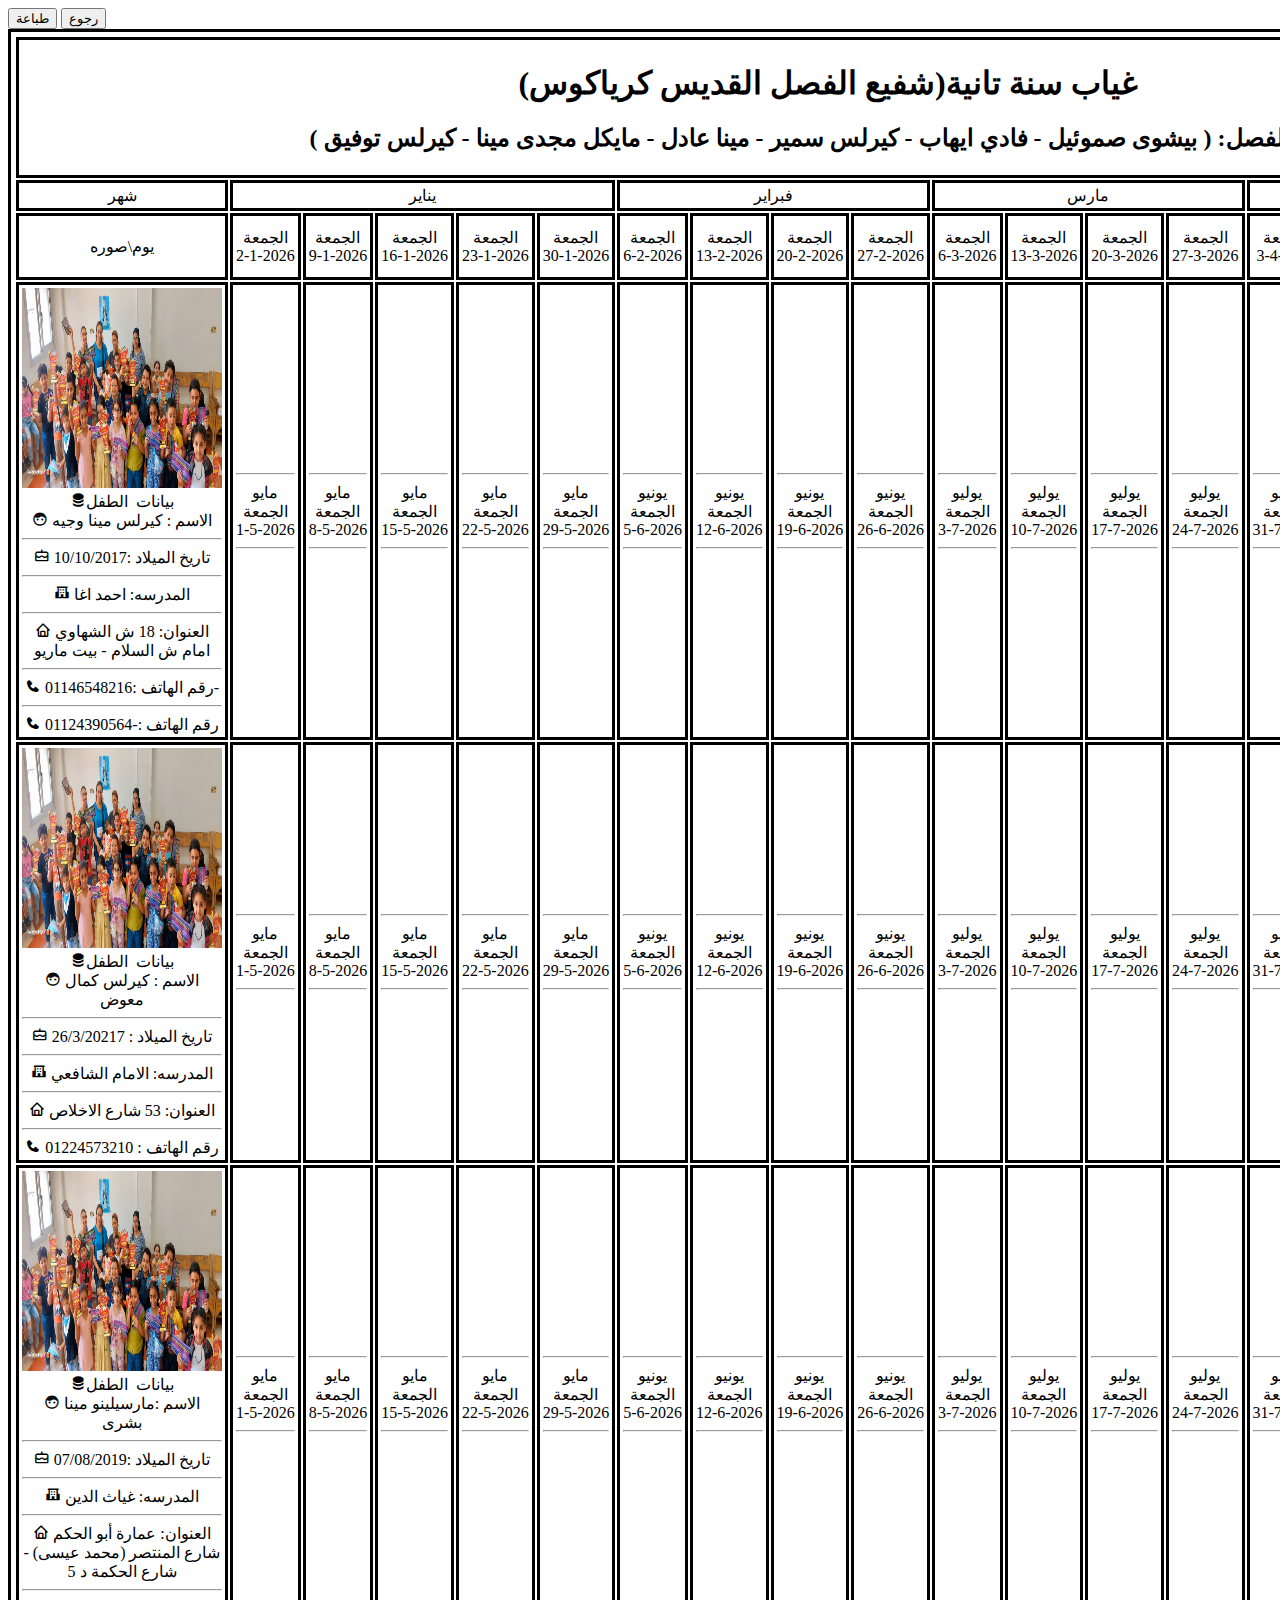
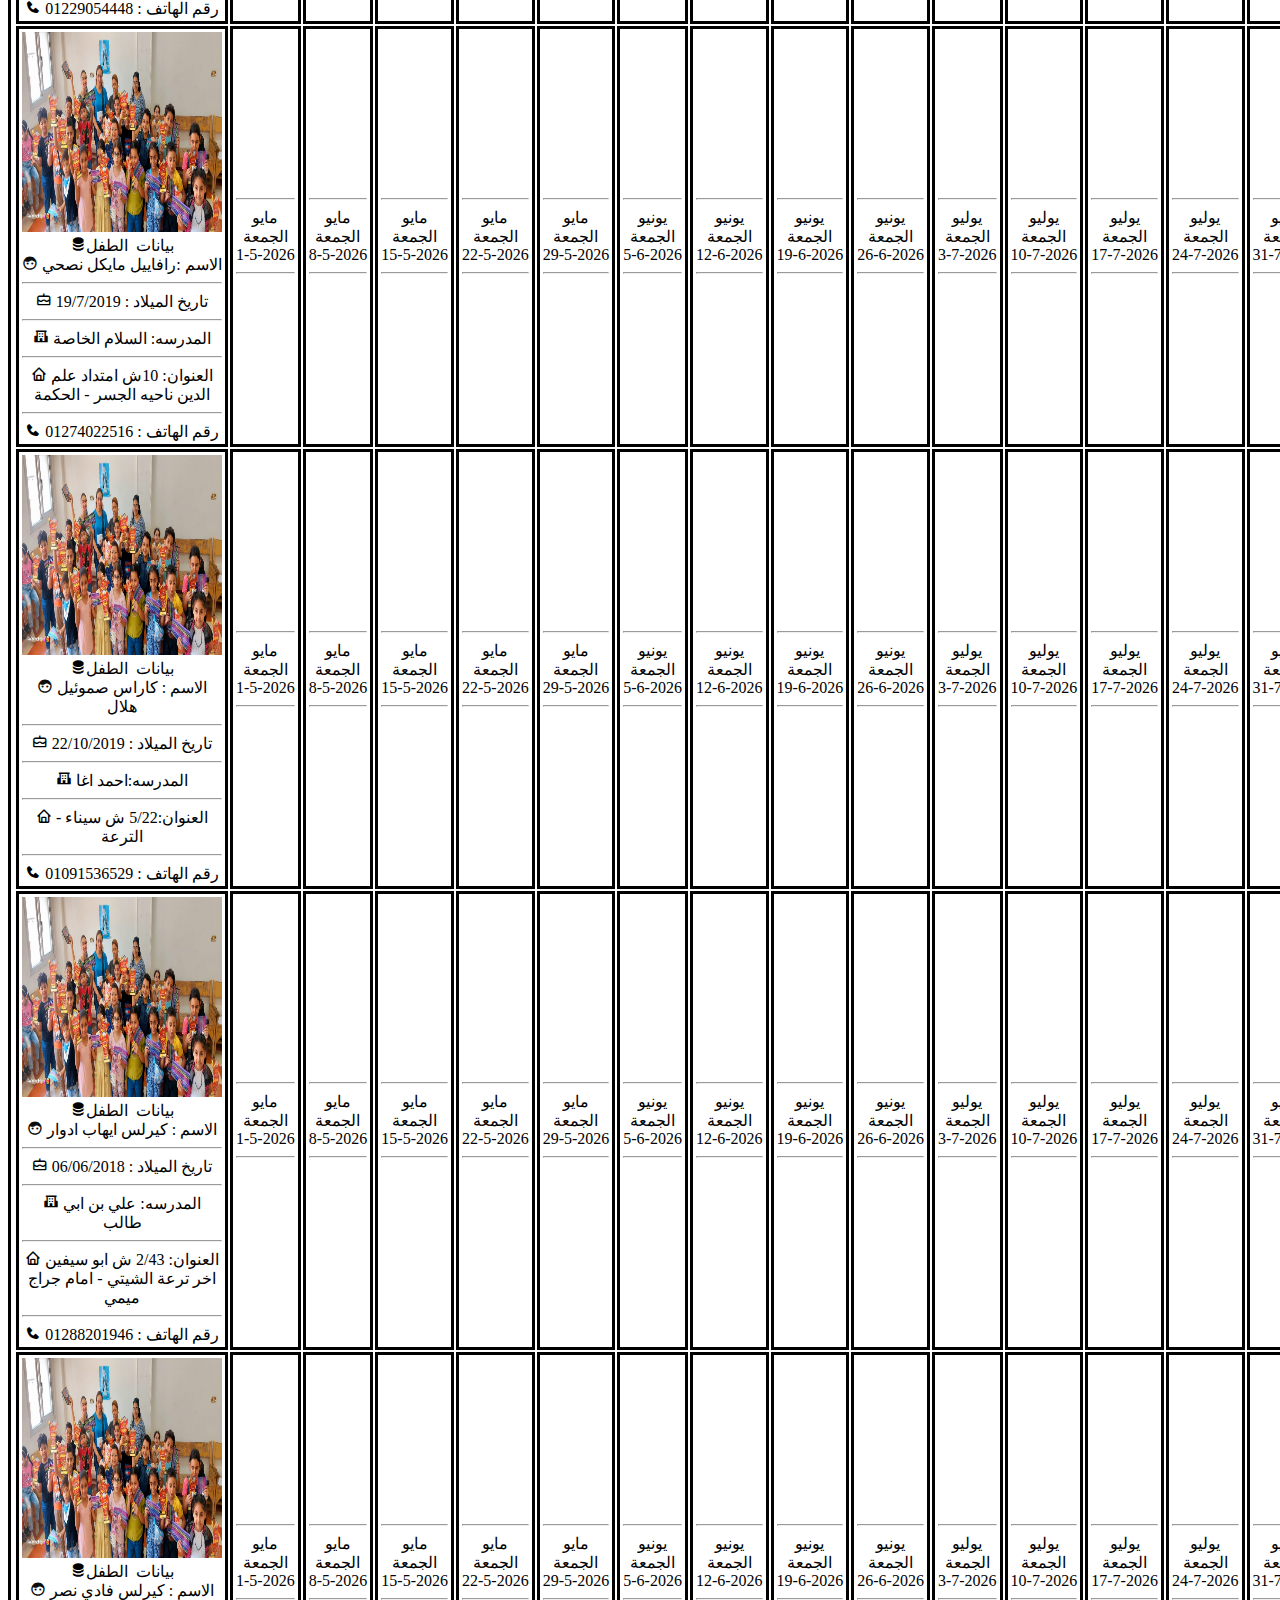
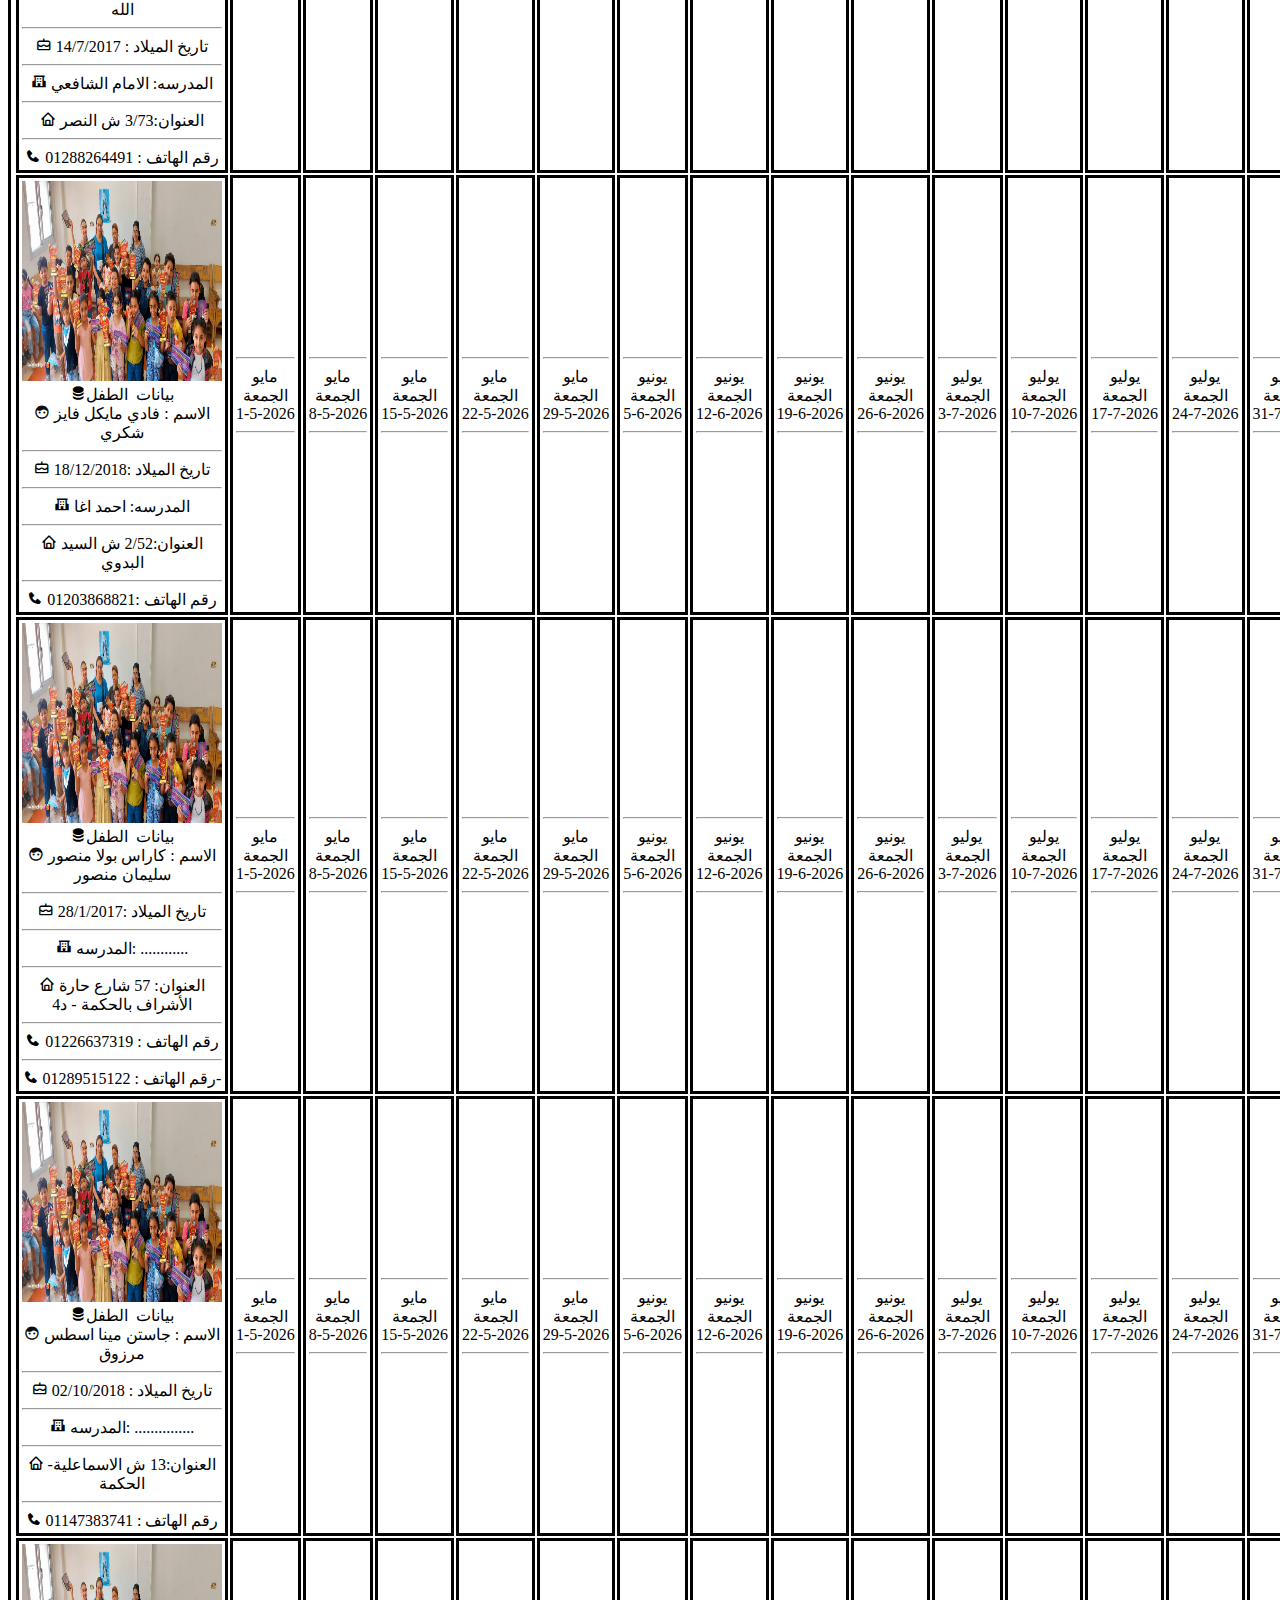
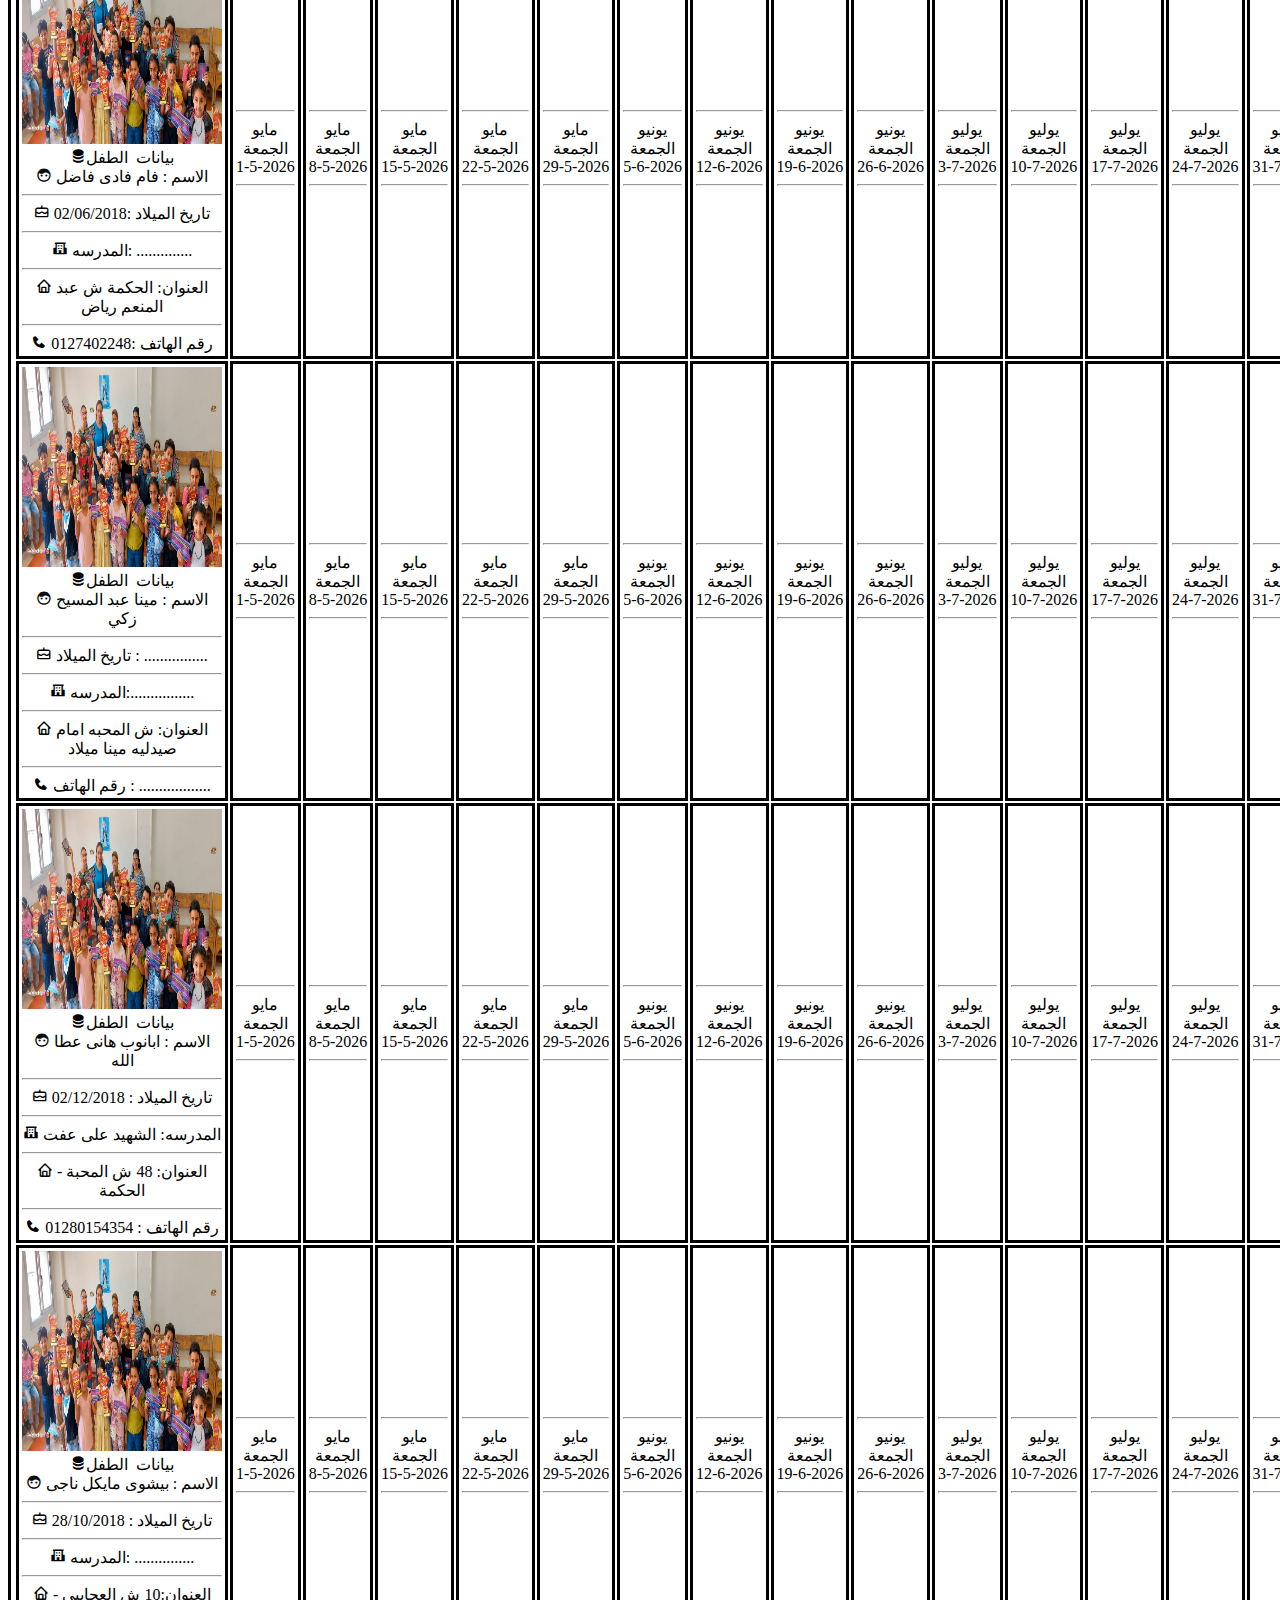
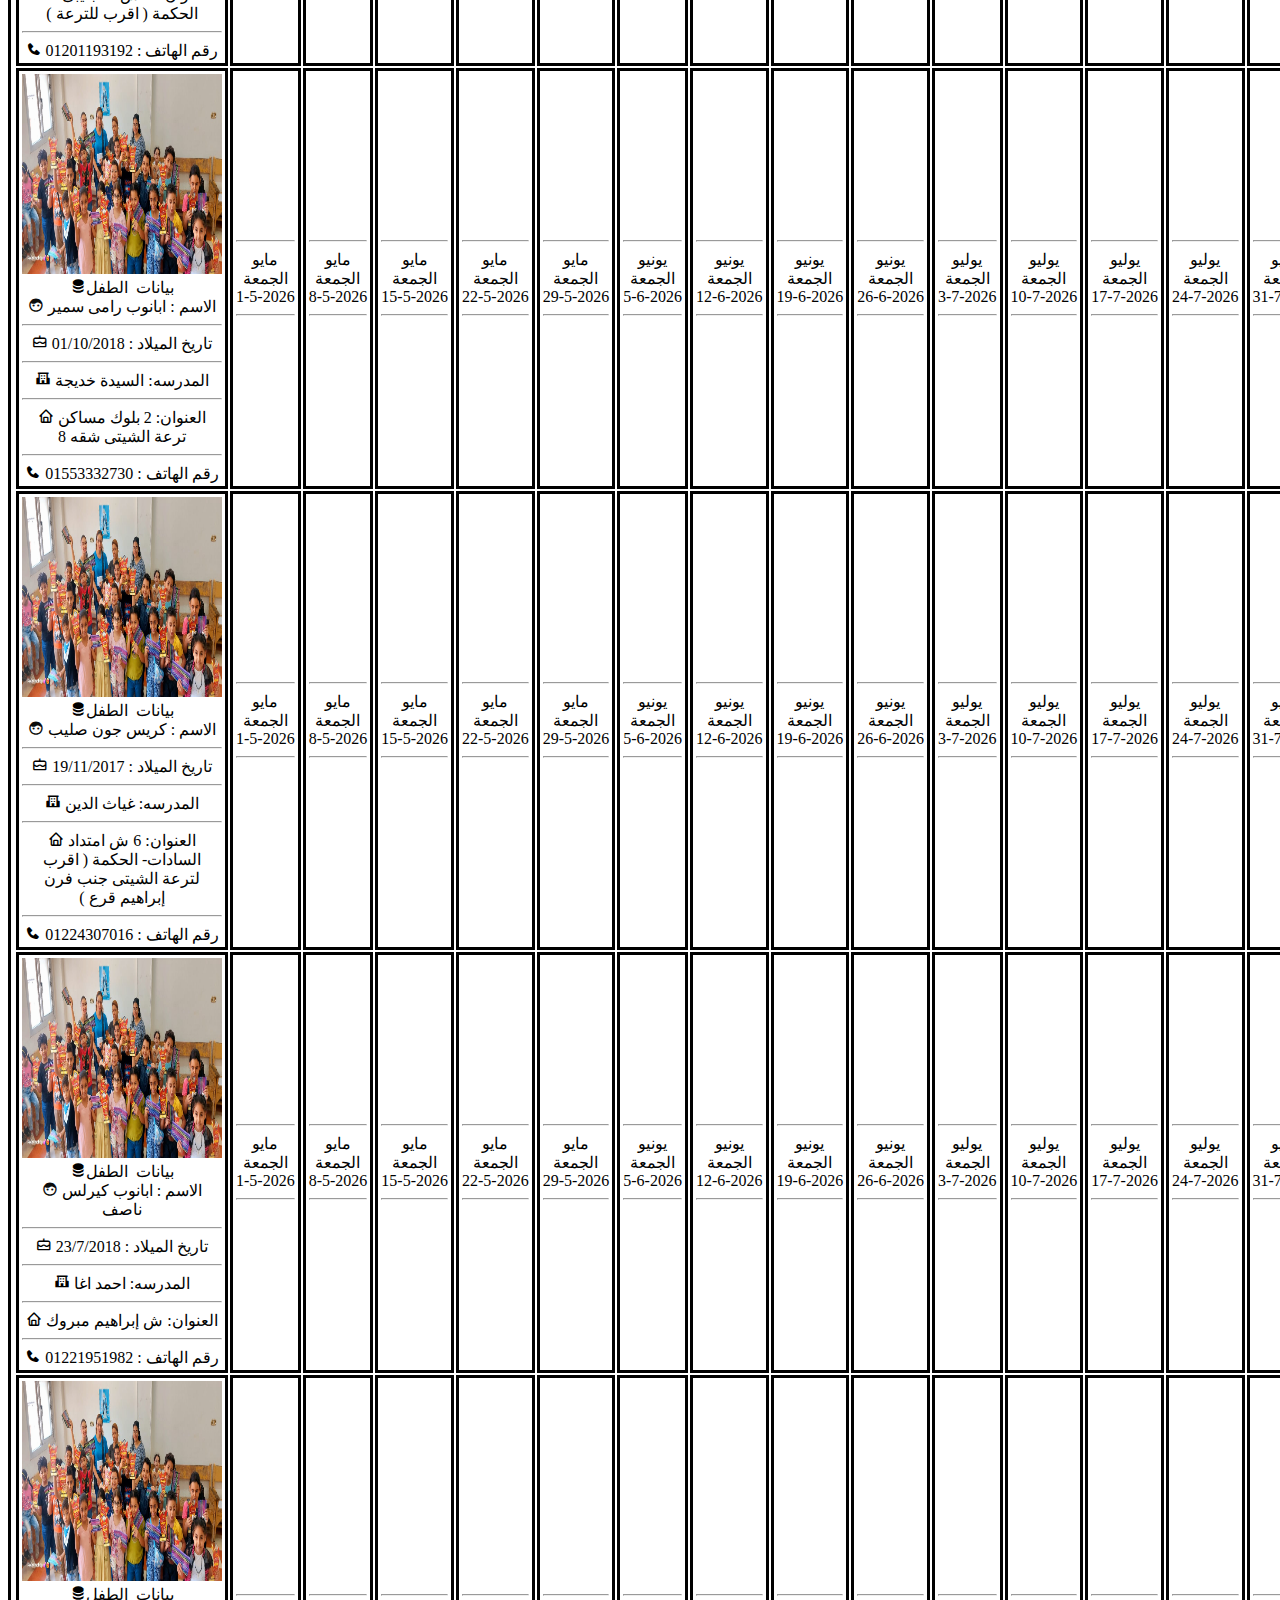
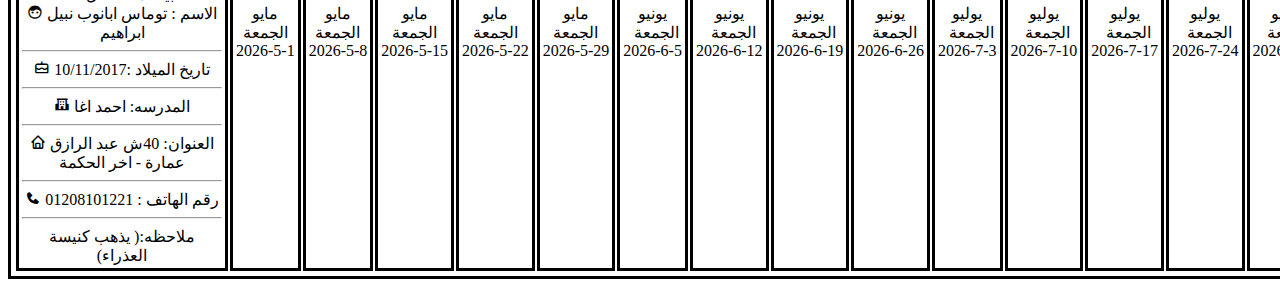
<file: index2.html>
<!DOCTYPE html>
<html lang="en">
<head>
    <meta charset="UTF-8">
    <title>كشف غياب</title>
    <link href='https://unpkg.com/boxicons@2.1.4/css/boxicons.min.css' rel='stylesheet'>
    <link rel="stylesheet" href="style.css">

  <style>
table,th,td{
border: 3px solid;
padding: 3px;
text-align: center;
}</style>
</head>
<body>
    <button onclick="window.print()">طباعة</button>
    <button onclick="window.location.href='index.html'">رجوع</button>
    <table>
    <tr><td colspan="50px" ><h1>غياب سنة تانية(شفيع الفصل القديس كرياكوس)</h1>
    <h2>خدام الفصل:  ( بيشوى صموئيل - فادي ايهاب - كيرلس سمير - مينا عادل - مايكل مجدى مينا - كيرلس توفيق  )
    <tr>
            <td colspan="4px">شهر</td><!--تجريه-->
     <td colspan="5px" >يناير </td>
     <td colspan="4px" >فبراير</td>
     <td colspan="4px" >مارس</td>
     <td colspan="4px" >ابريل</td>

    </tr>
   <tr>
    <td colspan="4px">يوم\صوره</td><!--تجريه-->
    <td>الجمعة<br> 2-1-2026</td>
    <td>الجمعة <br> 9-1-2026</td>
    <td>الجمعة <br> 16-1-2026</td>
    <td>الجمعة <br> 23-1-2026</td>
    <td>الجمعة <br> 30-1-2026</td>
    <td>الجمعة <br> 6-2-2026</td>
    <td>الجمعة <br> 13-2-2026</td>
    <td>الجمعة <br> 20-2-2026</td>
    <td>الجمعة <br> 27-2-2026</td>
    <td>الجمعة <br> 6-3-2026</td>
    <td>الجمعة <br> 13-3-2026</td>
    <td>الجمعة <br> 20-3-2026</td>
    <td>الجمعة<br> 27-3-2026</td>
    <td>الجمعة<br> 3-4-2026</td>
    <td>الجمعة<br> 10-4-2026</td>
    <td>الجمعة<br> 17-4-2026</td>
    <td>الجمعة<br> 24-4-2026</td>



  

   </tr>
       <tr>
          <td colspan="4px">
          <img src="2.jpg" alt="" width="200px" height="200px">
           <summary><i class='bx bxs-data' >بيانات الطفل</i></summary>
<i class='bx bxs-face bx-tada' style='color:#0b0c0b' ></i>
الاسم : كيرلس مينا وجيه          <br><hr>
<i class='bx bx-cake bx-tada'></i>
تاريخ الميلاد :10/10/2017           <br><hr>
<i class='bx bxs-school bx-tada' ></i>
المدرسه: احمد اغا            <br><hr>
<i class='bx bx-home bx-tada' ></i>
العنوان: 18 ش الشهاوي امام ش السلام - بيت ماريو          <br><hr>
<i class='bx bxs-phone bx-tada' ></i>
رقم الهاتف :01146548216-<br><hr>
<i class='bx bxs-phone bx-tada' ></i>   
رقم الهاتف :-01124390564            
         </td>
          
     <td ><hr>مايو <br>الجمعة<br> 1-5-2026 <hr></td>
     <td ><hr>مايو<br>الجمعة <br> 8-5-2026 <hr></td>
     <td ><hr>مايو<br> الجمعة<br> 15-5-2026 <hr></td>
     <td ><hr>مايو<br>الجمعة<br> 22-5-2026 <hr></td>
     <td ><hr>مايو<br>الجمعة<br> 29-5-2026 <hr></td>

            <td><hr>يونيو<br> الجمعة<br> 5-6-2026<hr></td>
            <td ><hr>يونيو <br>الجمعة<br> 12-6-2026<hr></td>
            <td ><hr>يونيو<br>الجمعة<br> 19-6-2026<hr></td>
            <td ><hr>يونيو<br> الجمعة<br> 26-6-2026<hr></td>


                 <td ><hr>يوليو<br> الجمعة<br> 3-7-2026 <hr></td>
                 <td ><hr>يوليو<br> الجمعة<br> 10-7-2026<hr></td>
                 <td ><hr>يوليو<br> الجمعة<br> 17-7-2026<hr></td>
                 <td ><hr>يوليو<br> الجمعة<br> 24-7-2026<hr></td>
                 <td ><hr>يوليو<br> الجمعة<br> 31-7-2026<hr></td>



         <td ><hr >أغسطس<br>الجمعة<br> 7-8-2026 <hr></td>    
         <td ><hr>أغسطس<br>الجمعة<br> 14-8-2026 <hr></td>     
         <td ><hr>أغسطس<br>الجمعة<br> 21-8-2026 <hr></td>
         <td ><hr>أغسطس<br>الجمعة<br> 28-8-2026 <hr></td>        



    </tr>

           
          <td colspan="4px">
          <img src="2.jpg" alt="" width="200px" height="200px">
           <summary><i class='bx bxs-data' >بيانات الطفل</i></summary>
<i class='bx bxs-face bx-tada' style='color:#0b0c0b' ></i>
الاسم : كيرلس كمال معوض          <br><hr>
<i class='bx bx-cake bx-tada'></i>
تاريخ الميلاد : 26/3/20217          <br><hr>
<i class='bx bxs-school bx-tada' ></i>
المدرسه:  الامام الشافعي           <br><hr>
<i class='bx bx-home bx-tada' ></i>
العنوان: 53 شارع الاخلاص          <br><hr>
<i class='bx bxs-phone bx-tada' ></i>
رقم الهاتف : 01224573210      
         </td>
          
     <td ><hr>مايو <br>الجمعة<br> 1-5-2026 <hr></td>
     <td ><hr>مايو<br>الجمعة <br> 8-5-2026 <hr></td>
     <td ><hr>مايو<br> الجمعة<br> 15-5-2026 <hr></td>
     <td ><hr>مايو<br>الجمعة<br> 22-5-2026 <hr></td>
     <td ><hr>مايو<br>الجمعة<br> 29-5-2026 <hr></td>

            <td><hr>يونيو<br> الجمعة<br> 5-6-2026<hr></td>
            <td ><hr>يونيو <br>الجمعة<br> 12-6-2026<hr></td>
            <td ><hr>يونيو<br>الجمعة<br> 19-6-2026<hr></td>
            <td ><hr>يونيو<br> الجمعة<br> 26-6-2026<hr></td>


                 <td ><hr>يوليو<br> الجمعة<br> 3-7-2026 <hr></td>
                 <td ><hr>يوليو<br> الجمعة<br> 10-7-2026<hr></td>
                 <td ><hr>يوليو<br> الجمعة<br> 17-7-2026<hr></td>
                 <td ><hr>يوليو<br> الجمعة<br> 24-7-2026<hr></td>
                 <td ><hr>يوليو<br> الجمعة<br> 31-7-2026<hr></td>



         <td ><hr >أغسطس<br>الجمعة<br> 7-8-2026 <hr></td>    
         <td ><hr>أغسطس<br>الجمعة<br> 14-8-2026 <hr></td>     
         <td ><hr>أغسطس<br>الجمعة<br> 21-8-2026 <hr></td>
         <td ><hr>أغسطس<br>الجمعة<br> 28-8-2026 <hr></td>        



    </tr>

           <tr>
          <td colspan="4px">
          <img src="2.jpg" alt="" width="200px" height="200px">
           <summary><i class='bx bxs-data' >بيانات الطفل</i></summary>
<i class='bx bxs-face bx-tada' style='color:#0b0c0b' ></i>
الاسم :مارسيلينو مينا بشرى           <br><hr>
<i class='bx bx-cake bx-tada'></i>
تاريخ الميلاد :07/08/2019           <br><hr>
<i class='bx bxs-school bx-tada' ></i>
المدرسه:   غياث الدين          <br><hr>
<i class='bx bx-home bx-tada' ></i>
العنوان: عمارة أبو الحكم شارع المنتصر (محمد عيسى) - شارع الحكمة د 5            <br><hr>
<i class='bx bxs-phone bx-tada' ></i>
رقم الهاتف :  01229054448          <br>      
         </td>
   

           
           
     <td ><hr>مايو <br>الجمعة<br> 1-5-2026 <hr></td>
     <td ><hr>مايو<br>الجمعة <br> 8-5-2026 <hr></td>
     <td ><hr>مايو<br> الجمعة<br> 15-5-2026 <hr></td>
     <td ><hr>مايو<br>الجمعة<br> 22-5-2026 <hr></td>
     <td ><hr>مايو<br>الجمعة<br> 29-5-2026 <hr></td>

            <td><hr>يونيو<br> الجمعة<br> 5-6-2026<hr></td>
            <td ><hr>يونيو <br>الجمعة<br> 12-6-2026<hr></td>
            <td ><hr>يونيو<br>الجمعة<br> 19-6-2026<hr></td>
            <td ><hr>يونيو<br> الجمعة<br> 26-6-2026<hr></td>


                 <td ><hr>يوليو<br> الجمعة<br> 3-7-2026 <hr></td>
                 <td ><hr>يوليو<br> الجمعة<br> 10-7-2026<hr></td>
                 <td ><hr>يوليو<br> الجمعة<br> 17-7-2026<hr></td>
                 <td ><hr>يوليو<br> الجمعة<br> 24-7-2026<hr></td>
                 <td ><hr>يوليو<br> الجمعة<br> 31-7-2026<hr></td>



         <td ><hr >أغسطس<br>الجمعة<br> 7-8-2026 <hr></td>    
         <td ><hr>أغسطس<br>الجمعة<br> 14-8-2026 <hr></td>     
         <td ><hr>أغسطس<br>الجمعة<br> 21-8-2026 <hr></td>
         <td ><hr>أغسطس<br>الجمعة<br> 28-8-2026 <hr></td>        




        </tr>
          <td colspan="4px">
          <img src="2.jpg" alt="" width="200px" height="200px">
           <summary><i class='bx bxs-data' >بيانات الطفل</i></summary>
<i class='bx bxs-face bx-tada' style='color:#0b0c0b' ></i>
الاسم :رافاييل مايكل نصحي           <br><hr>
<i class='bx bx-cake bx-tada'></i>
تاريخ الميلاد : 19/7/2019          <br><hr>
<i class='bx bxs-school bx-tada' ></i>
المدرسه:  السلام الخاصة            <br><hr>
<i class='bx bx-home bx-tada' ></i>
العنوان:  10ش امتداد علم الدين ناحيه الجسر - الحكمة         <br><hr>
<i class='bx bxs-phone bx-tada' ></i>
رقم الهاتف : 01274022516           <br>      
         </td>
       
           
     <td ><hr>مايو <br>الجمعة<br> 1-5-2026 <hr></td>
     <td ><hr>مايو<br>الجمعة <br> 8-5-2026 <hr></td>
     <td ><hr>مايو<br> الجمعة<br> 15-5-2026 <hr></td>
     <td ><hr>مايو<br>الجمعة<br> 22-5-2026 <hr></td>
     <td ><hr>مايو<br>الجمعة<br> 29-5-2026 <hr></td>

            <td><hr>يونيو<br> الجمعة<br> 5-6-2026<hr></td>
            <td ><hr>يونيو <br>الجمعة<br> 12-6-2026<hr></td>
            <td ><hr>يونيو<br>الجمعة<br> 19-6-2026<hr></td>
            <td ><hr>يونيو<br> الجمعة<br> 26-6-2026<hr></td>


                 <td ><hr>يوليو<br> الجمعة<br> 3-7-2026 <hr></td>
                 <td ><hr>يوليو<br> الجمعة<br> 10-7-2026<hr></td>
                 <td ><hr>يوليو<br> الجمعة<br> 17-7-2026<hr></td>
                 <td ><hr>يوليو<br> الجمعة<br> 24-7-2026<hr></td>
                 <td ><hr>يوليو<br> الجمعة<br> 31-7-2026<hr></td>



         <td ><hr >أغسطس<br>الجمعة<br> 7-8-2026 <hr></td>    
         <td ><hr>أغسطس<br>الجمعة<br> 14-8-2026 <hr></td>     
         <td ><hr>أغسطس<br>الجمعة<br> 21-8-2026 <hr></td>
         <td ><hr>أغسطس<br>الجمعة<br> 28-8-2026 <hr></td>        



    </tr>

           <tr>
          <td colspan="4px">
          <img src="2.jpg" alt="" width="200px" height="200px">
           <summary><i class='bx bxs-data' >بيانات الطفل</i></summary>
<i class='bx bxs-face bx-tada' style='color:#0b0c0b' ></i>
الاسم : كاراس صموئيل هلال          <br><hr>
<i class='bx bx-cake bx-tada'></i>
تاريخ الميلاد : 22/10/2019          <br><hr>
<i class='bx bxs-school bx-tada' ></i>
المدرسه:احمد اغا          <br><hr>
<i class='bx bx-home bx-tada' ></i>
العنوان:5/22  ش سيناء - الترعة           <br><hr>
<i class='bx bxs-phone bx-tada' ></i>
رقم الهاتف : 01091536529           <br>      
         </td>
           
           
     <td ><hr>مايو <br>الجمعة<br> 1-5-2026 <hr></td>
     <td ><hr>مايو<br>الجمعة <br> 8-5-2026 <hr></td>
     <td ><hr>مايو<br> الجمعة<br> 15-5-2026 <hr></td>
     <td ><hr>مايو<br>الجمعة<br> 22-5-2026 <hr></td>
     <td ><hr>مايو<br>الجمعة<br> 29-5-2026 <hr></td>

            <td><hr>يونيو<br> الجمعة<br> 5-6-2026<hr></td>
            <td ><hr>يونيو <br>الجمعة<br> 12-6-2026<hr></td>
            <td ><hr>يونيو<br>الجمعة<br> 19-6-2026<hr></td>
            <td ><hr>يونيو<br> الجمعة<br> 26-6-2026<hr></td>


                 <td ><hr>يوليو<br> الجمعة<br> 3-7-2026 <hr></td>
                 <td ><hr>يوليو<br> الجمعة<br> 10-7-2026<hr></td>
                 <td ><hr>يوليو<br> الجمعة<br> 17-7-2026<hr></td>
                 <td ><hr>يوليو<br> الجمعة<br> 24-7-2026<hr></td>
                 <td ><hr>يوليو<br> الجمعة<br> 31-7-2026<hr></td>



         <td ><hr >أغسطس<br>الجمعة<br> 7-8-2026 <hr></td>    
         <td ><hr>أغسطس<br>الجمعة<br> 14-8-2026 <hr></td>     
         <td ><hr>أغسطس<br>الجمعة<br> 21-8-2026 <hr></td>
         <td ><hr>أغسطس<br>الجمعة<br> 28-8-2026 <hr></td>        



    </tr>

           <tr>
          <td colspan="4px">
          <img src="2.jpg" alt="" width="200px" height="200px">
           <summary><i class='bx bxs-data' >بيانات الطفل</i></summary>
<i class='bx bxs-face bx-tada' style='color:#0b0c0b' ></i>
الاسم :  كيرلس ايهاب ادوار         <br><hr>
<i class='bx bx-cake bx-tada'></i>
تاريخ الميلاد : 06/06/2018          <br><hr>
<i class='bx bxs-school bx-tada' ></i>
المدرسه:  علي بن ابي طالب           <br><hr>
<i class='bx bx-home bx-tada' ></i>
العنوان: 2/43 ش ابو سيفين اخر  ترعة الشيتي - امام جراج ميمي          <br><hr>
<i class='bx bxs-phone bx-tada' ></i>
رقم الهاتف : 01288201946           <br>      
         </td>
       
          
     <td ><hr>مايو <br>الجمعة<br> 1-5-2026 <hr></td>
     <td ><hr>مايو<br>الجمعة <br> 8-5-2026 <hr></td>
     <td ><hr>مايو<br> الجمعة<br> 15-5-2026 <hr></td>
     <td ><hr>مايو<br>الجمعة<br> 22-5-2026 <hr></td>
     <td ><hr>مايو<br>الجمعة<br> 29-5-2026 <hr></td>

            <td><hr>يونيو<br> الجمعة<br> 5-6-2026<hr></td>
            <td ><hr>يونيو <br>الجمعة<br> 12-6-2026<hr></td>
            <td ><hr>يونيو<br>الجمعة<br> 19-6-2026<hr></td>
            <td ><hr>يونيو<br> الجمعة<br> 26-6-2026<hr></td>


                 <td ><hr>يوليو<br> الجمعة<br> 3-7-2026 <hr></td>
                 <td ><hr>يوليو<br> الجمعة<br> 10-7-2026<hr></td>
                 <td ><hr>يوليو<br> الجمعة<br> 17-7-2026<hr></td>
                 <td ><hr>يوليو<br> الجمعة<br> 24-7-2026<hr></td>
                 <td ><hr>يوليو<br> الجمعة<br> 31-7-2026<hr></td>



         <td ><hr >أغسطس<br>الجمعة<br> 7-8-2026 <hr></td>    
         <td ><hr>أغسطس<br>الجمعة<br> 14-8-2026 <hr></td>     
         <td ><hr>أغسطس<br>الجمعة<br> 21-8-2026 <hr></td>
         <td ><hr>أغسطس<br>الجمعة<br> 28-8-2026 <hr></td>        




</tr>
           <tr>
          <td colspan="4px">
          <img src="2.jpg" alt="" width="200px" height="200px">
           <summary><i class='bx bxs-data' >بيانات الطفل</i></summary>
<i class='bx bxs-face bx-tada' style='color:#0b0c0b' ></i>
الاسم : كيرلس فادي نصر الله          <br><hr>
<i class='bx bx-cake bx-tada'></i>
تاريخ الميلاد : 14/7/2017          <br><hr>
<i class='bx bxs-school bx-tada' ></i>
المدرسه: الامام الشافعي            <br><hr>
<i class='bx bx-home bx-tada' ></i>
العنوان:3/73  ش النصر            <br><hr>
<i class='bx bxs-phone bx-tada' ></i>
رقم الهاتف : 01288264491           <br>      
         </td>
           
     <td ><hr>مايو <br>الجمعة<br> 1-5-2026 <hr></td>
     <td ><hr>مايو<br>الجمعة <br> 8-5-2026 <hr></td>
     <td ><hr>مايو<br> الجمعة<br> 15-5-2026 <hr></td>
     <td ><hr>مايو<br>الجمعة<br> 22-5-2026 <hr></td>
     <td ><hr>مايو<br>الجمعة<br> 29-5-2026 <hr></td>

            <td><hr>يونيو<br> الجمعة<br> 5-6-2026<hr></td>
            <td ><hr>يونيو <br>الجمعة<br> 12-6-2026<hr></td>
            <td ><hr>يونيو<br>الجمعة<br> 19-6-2026<hr></td>
            <td ><hr>يونيو<br> الجمعة<br> 26-6-2026<hr></td>


                 <td ><hr>يوليو<br> الجمعة<br> 3-7-2026 <hr></td>
                 <td ><hr>يوليو<br> الجمعة<br> 10-7-2026<hr></td>
                 <td ><hr>يوليو<br> الجمعة<br> 17-7-2026<hr></td>
                 <td ><hr>يوليو<br> الجمعة<br> 24-7-2026<hr></td>
                 <td ><hr>يوليو<br> الجمعة<br> 31-7-2026<hr></td>



         <td ><hr >أغسطس<br>الجمعة<br> 7-8-2026 <hr></td>    
         <td ><hr>أغسطس<br>الجمعة<br> 14-8-2026 <hr></td>     
         <td ><hr>أغسطس<br>الجمعة<br> 21-8-2026 <hr></td>
         <td ><hr>أغسطس<br>الجمعة<br> 28-8-2026 <hr></td>        



    </tr>

           <tr>
          <td colspan="4px">
          <img src="2.jpg" alt="" width="200px" height="200px">
           <summary><i class='bx bxs-data' >بيانات الطفل</i></summary>
<i class='bx bxs-face bx-tada' style='color:#0b0c0b' ></i>
الاسم : فادي مايكل فايز شكري          <br><hr>
<i class='bx bx-cake bx-tada'></i>
تاريخ الميلاد :18/12/2018           <br><hr>
<i class='bx bxs-school bx-tada' ></i>
المدرسه: احمد اغا            <br><hr>
<i class='bx bx-home bx-tada' ></i>
العنوان:2/52 ش السيد البدوي           <br><hr>
<i class='bx bxs-phone bx-tada' ></i>
رقم الهاتف :01203868821            <br>      
         </td>
           
     <td ><hr>مايو <br>الجمعة<br> 1-5-2026 <hr></td>
     <td ><hr>مايو<br>الجمعة <br> 8-5-2026 <hr></td>
     <td ><hr>مايو<br> الجمعة<br> 15-5-2026 <hr></td>
     <td ><hr>مايو<br>الجمعة<br> 22-5-2026 <hr></td>
     <td ><hr>مايو<br>الجمعة<br> 29-5-2026 <hr></td>

            <td><hr>يونيو<br> الجمعة<br> 5-6-2026<hr></td>
            <td ><hr>يونيو <br>الجمعة<br> 12-6-2026<hr></td>
            <td ><hr>يونيو<br>الجمعة<br> 19-6-2026<hr></td>
            <td ><hr>يونيو<br> الجمعة<br> 26-6-2026<hr></td>


                 <td ><hr>يوليو<br> الجمعة<br> 3-7-2026 <hr></td>
                 <td ><hr>يوليو<br> الجمعة<br> 10-7-2026<hr></td>
                 <td ><hr>يوليو<br> الجمعة<br> 17-7-2026<hr></td>
                 <td ><hr>يوليو<br> الجمعة<br> 24-7-2026<hr></td>
                 <td ><hr>يوليو<br> الجمعة<br> 31-7-2026<hr></td>



         <td ><hr >أغسطس<br>الجمعة<br> 7-8-2026 <hr></td>    
         <td ><hr>أغسطس<br>الجمعة<br> 14-8-2026 <hr></td>     
         <td ><hr>أغسطس<br>الجمعة<br> 21-8-2026 <hr></td>
         <td ><hr>أغسطس<br>الجمعة<br> 28-8-2026 <hr></td>        




    </tr>

           <tr>
          <td colspan="4px">
          <img src="2.jpg" alt="" width="200px" height="200px">
           <summary><i class='bx bxs-data' >بيانات الطفل</i></summary>
<i class='bx bxs-face bx-tada' style='color:#0b0c0b' ></i>
الاسم :  كاراس بولا منصور سليمان منصور         <br><hr>
<i class='bx bx-cake bx-tada'></i>
تاريخ الميلاد :28/1/2017           <br><hr>
<i class='bx bxs-school bx-tada' ></i>
المدرسه: ............            <br><hr>
<i class='bx bx-home bx-tada' ></i>
العنوان: 57 شارع حارة الأشراف بالحكمة - د4           <br><hr>
<i class='bx bxs-phone bx-tada' ></i>
رقم الهاتف :  01226637319<br><hr>
<i class='bx bxs-phone bx-tada' ></i>
رقم الهاتف : 01289515122- 

         </td>
       
             
     <td ><hr>مايو <br>الجمعة<br> 1-5-2026 <hr></td>
     <td ><hr>مايو<br>الجمعة <br> 8-5-2026 <hr></td>
     <td ><hr>مايو<br> الجمعة<br> 15-5-2026 <hr></td>
     <td ><hr>مايو<br>الجمعة<br> 22-5-2026 <hr></td>
     <td ><hr>مايو<br>الجمعة<br> 29-5-2026 <hr></td>

            <td><hr>يونيو<br> الجمعة<br> 5-6-2026<hr></td>
            <td ><hr>يونيو <br>الجمعة<br> 12-6-2026<hr></td>
            <td ><hr>يونيو<br>الجمعة<br> 19-6-2026<hr></td>
            <td ><hr>يونيو<br> الجمعة<br> 26-6-2026<hr></td>


                 <td ><hr>يوليو<br> الجمعة<br> 3-7-2026 <hr></td>
                 <td ><hr>يوليو<br> الجمعة<br> 10-7-2026<hr></td>
                 <td ><hr>يوليو<br> الجمعة<br> 17-7-2026<hr></td>
                 <td ><hr>يوليو<br> الجمعة<br> 24-7-2026<hr></td>
                 <td ><hr>يوليو<br> الجمعة<br> 31-7-2026<hr></td>



         <td ><hr >أغسطس<br>الجمعة<br> 7-8-2026 <hr></td>    
         <td ><hr>أغسطس<br>الجمعة<br> 14-8-2026 <hr></td>     
         <td ><hr>أغسطس<br>الجمعة<br> 21-8-2026 <hr></td>
         <td ><hr>أغسطس<br>الجمعة<br> 28-8-2026 <hr></td>        



    </tr>

           <tr>
          <td colspan="4px">
          <img src="2.jpg" alt="" width="200px" height="200px">
           <summary><i class='bx bxs-data' >بيانات الطفل</i></summary>
<i class='bx bxs-face bx-tada' style='color:#0b0c0b' ></i>
الاسم : جاستن مينا اسطس مرزوق          <br><hr>
<i class='bx bx-cake bx-tada'></i>
تاريخ الميلاد :  02/10/2018         <br><hr>
<i class='bx bxs-school bx-tada' ></i>
المدرسه:  ...............           <br><hr>
<i class='bx bx-home bx-tada' ></i>
العنوان:13 ش الاسماعلية- الحكمة           <br><hr>
<i class='bx bxs-phone bx-tada' ></i>
رقم الهاتف : 01147383741           <br>      
         </td>
       
            
     <td ><hr>مايو <br>الجمعة<br> 1-5-2026 <hr></td>
     <td ><hr>مايو<br>الجمعة <br> 8-5-2026 <hr></td>
     <td ><hr>مايو<br> الجمعة<br> 15-5-2026 <hr></td>
     <td ><hr>مايو<br>الجمعة<br> 22-5-2026 <hr></td>
     <td ><hr>مايو<br>الجمعة<br> 29-5-2026 <hr></td>

            <td><hr>يونيو<br> الجمعة<br> 5-6-2026<hr></td>
            <td ><hr>يونيو <br>الجمعة<br> 12-6-2026<hr></td>
            <td ><hr>يونيو<br>الجمعة<br> 19-6-2026<hr></td>
            <td ><hr>يونيو<br> الجمعة<br> 26-6-2026<hr></td>


                 <td ><hr>يوليو<br> الجمعة<br> 3-7-2026 <hr></td>
                 <td ><hr>يوليو<br> الجمعة<br> 10-7-2026<hr></td>
                 <td ><hr>يوليو<br> الجمعة<br> 17-7-2026<hr></td>
                 <td ><hr>يوليو<br> الجمعة<br> 24-7-2026<hr></td>
                 <td ><hr>يوليو<br> الجمعة<br> 31-7-2026<hr></td>



         <td ><hr >أغسطس<br>الجمعة<br> 7-8-2026 <hr></td>    
         <td ><hr>أغسطس<br>الجمعة<br> 14-8-2026 <hr></td>     
         <td ><hr>أغسطس<br>الجمعة<br> 21-8-2026 <hr></td>
         <td ><hr>أغسطس<br>الجمعة<br> 28-8-2026 <hr></td>        




           <tr>
          <td colspan="4px">
          <img src="2.jpg" alt="" width="200px" height="200px">
           <summary><i class='bx bxs-data' >بيانات الطفل</i></summary>
<i class='bx bxs-face bx-tada' style='color:#0b0c0b' ></i>
الاسم : فام فادى فاضل          <br><hr>
<i class='bx bx-cake bx-tada'></i>
تاريخ الميلاد :02/06/2018           <br><hr>
<i class='bx bxs-school bx-tada' ></i>
المدرسه: ..............            <br><hr>
<i class='bx bx-home bx-tada' ></i>
العنوان: الحكمة ش عبد المنعم رياض          <br><hr>
<i class='bx bxs-phone bx-tada' ></i>
رقم الهاتف :0127402248            <br>      
         </td>
       
            
     <td ><hr>مايو <br>الجمعة<br> 1-5-2026 <hr></td>
     <td ><hr>مايو<br>الجمعة <br> 8-5-2026 <hr></td>
     <td ><hr>مايو<br> الجمعة<br> 15-5-2026 <hr></td>
     <td ><hr>مايو<br>الجمعة<br> 22-5-2026 <hr></td>
     <td ><hr>مايو<br>الجمعة<br> 29-5-2026 <hr></td>

            <td><hr>يونيو<br> الجمعة<br> 5-6-2026<hr></td>
            <td ><hr>يونيو <br>الجمعة<br> 12-6-2026<hr></td>
            <td ><hr>يونيو<br>الجمعة<br> 19-6-2026<hr></td>
            <td ><hr>يونيو<br> الجمعة<br> 26-6-2026<hr></td>


                 <td ><hr>يوليو<br> الجمعة<br> 3-7-2026 <hr></td>
                 <td ><hr>يوليو<br> الجمعة<br> 10-7-2026<hr></td>
                 <td ><hr>يوليو<br> الجمعة<br> 17-7-2026<hr></td>
                 <td ><hr>يوليو<br> الجمعة<br> 24-7-2026<hr></td>
                 <td ><hr>يوليو<br> الجمعة<br> 31-7-2026<hr></td>



         <td ><hr >أغسطس<br>الجمعة<br> 7-8-2026 <hr></td>    
         <td ><hr>أغسطس<br>الجمعة<br> 14-8-2026 <hr></td>     
         <td ><hr>أغسطس<br>الجمعة<br> 21-8-2026 <hr></td>
         <td ><hr>أغسطس<br>الجمعة<br> 28-8-2026 <hr></td>        




    </tr>

           <tr>
          <td colspan="4px">
          <img src="2.jpg" alt="" width="200px" height="200px">
           <summary><i class='bx bxs-data' >بيانات الطفل</i></summary>
<i class='bx bxs-face bx-tada' style='color:#0b0c0b' ></i>
الاسم : مينا عبد المسيح زكي          <br><hr>
<i class='bx bx-cake bx-tada'></i>
تاريخ الميلاد : ................          <br><hr>
<i class='bx bxs-school bx-tada' ></i>
المدرسه:................             <br><hr>
<i class='bx bx-home bx-tada' ></i>
العنوان:  ش المحبه  امام صيدليه مينا ميلاد         <br><hr>
<i class='bx bxs-phone bx-tada' ></i>
رقم الهاتف :  ..................          <br>      
         </td>
       
            
     <td ><hr>مايو <br>الجمعة<br> 1-5-2026 <hr></td>
     <td ><hr>مايو<br>الجمعة <br> 8-5-2026 <hr></td>
     <td ><hr>مايو<br> الجمعة<br> 15-5-2026 <hr></td>
     <td ><hr>مايو<br>الجمعة<br> 22-5-2026 <hr></td>
     <td ><hr>مايو<br>الجمعة<br> 29-5-2026 <hr></td>

            <td><hr>يونيو<br> الجمعة<br> 5-6-2026<hr></td>
            <td ><hr>يونيو <br>الجمعة<br> 12-6-2026<hr></td>
            <td ><hr>يونيو<br>الجمعة<br> 19-6-2026<hr></td>
            <td ><hr>يونيو<br> الجمعة<br> 26-6-2026<hr></td>


                 <td ><hr>يوليو<br> الجمعة<br> 3-7-2026 <hr></td>
                 <td ><hr>يوليو<br> الجمعة<br> 10-7-2026<hr></td>
                 <td ><hr>يوليو<br> الجمعة<br> 17-7-2026<hr></td>
                 <td ><hr>يوليو<br> الجمعة<br> 24-7-2026<hr></td>
                 <td ><hr>يوليو<br> الجمعة<br> 31-7-2026<hr></td>



         <td ><hr >أغسطس<br>الجمعة<br> 7-8-2026 <hr></td>    
         <td ><hr>أغسطس<br>الجمعة<br> 14-8-2026 <hr></td>     
         <td ><hr>أغسطس<br>الجمعة<br> 21-8-2026 <hr></td>
         <td ><hr>أغسطس<br>الجمعة<br> 28-8-2026 <hr></td>        




    </tr>

           <tr>
          <td colspan="4px">
          <img src="2.jpg" alt="" width="200px" height="200px">
           <summary><i class='bx bxs-data' >بيانات الطفل</i></summary>
<i class='bx bxs-face bx-tada' style='color:#0b0c0b' ></i>
الاسم : ابانوب هانى عطا الله          <br><hr>
<i class='bx bx-cake bx-tada'></i>
تاريخ الميلاد : 02/12/2018          <br><hr>
<i class='bx bxs-school bx-tada' ></i>
المدرسه: الشهيد على عفت            <br><hr>
<i class='bx bx-home bx-tada' ></i>
العنوان: 48 ش المحبة - الحكمة          <br><hr>
<i class='bx bxs-phone bx-tada' ></i>
رقم الهاتف : 01280154354           <br>      
         </td>
       
            
     <td ><hr>مايو <br>الجمعة<br> 1-5-2026 <hr></td>
     <td ><hr>مايو<br>الجمعة <br> 8-5-2026 <hr></td>
     <td ><hr>مايو<br> الجمعة<br> 15-5-2026 <hr></td>
     <td ><hr>مايو<br>الجمعة<br> 22-5-2026 <hr></td>
     <td ><hr>مايو<br>الجمعة<br> 29-5-2026 <hr></td>

            <td><hr>يونيو<br> الجمعة<br> 5-6-2026<hr></td>
            <td ><hr>يونيو <br>الجمعة<br> 12-6-2026<hr></td>
            <td ><hr>يونيو<br>الجمعة<br> 19-6-2026<hr></td>
            <td ><hr>يونيو<br> الجمعة<br> 26-6-2026<hr></td>


                 <td ><hr>يوليو<br> الجمعة<br> 3-7-2026 <hr></td>
                 <td ><hr>يوليو<br> الجمعة<br> 10-7-2026<hr></td>
                 <td ><hr>يوليو<br> الجمعة<br> 17-7-2026<hr></td>
                 <td ><hr>يوليو<br> الجمعة<br> 24-7-2026<hr></td>
                 <td ><hr>يوليو<br> الجمعة<br> 31-7-2026<hr></td>



         <td ><hr >أغسطس<br>الجمعة<br> 7-8-2026 <hr></td>    
         <td ><hr>أغسطس<br>الجمعة<br> 14-8-2026 <hr></td>     
         <td ><hr>أغسطس<br>الجمعة<br> 21-8-2026 <hr></td>
         <td ><hr>أغسطس<br>الجمعة<br> 28-8-2026 <hr></td>        




    </tr>

              <tr>
          <td colspan="4px">
          <img src="2.jpg" alt="" width="200px" height="200px">
           <summary><i class='bx bxs-data' >بيانات الطفل</i></summary>
<i class='bx bxs-face bx-tada' style='color:#0b0c0b' ></i>
الاسم : بيشوى مايكل ناجى        <br><hr>
<i class='bx bx-cake bx-tada'></i>
تاريخ الميلاد :  28/10/2018         <br><hr>
<i class='bx bxs-school bx-tada' ></i>
المدرسه:  ...............           <br><hr>
<i class='bx bx-home bx-tada' ></i>
العنوان:10 ش العجايبى - الحكمة ( اقرب للترعة )           <br><hr>
<i class='bx bxs-phone bx-tada' ></i>
رقم الهاتف : 01201193192           <br>      
         </td>
           
     <td ><hr>مايو <br>الجمعة<br> 1-5-2026 <hr></td>
     <td ><hr>مايو<br>الجمعة <br> 8-5-2026 <hr></td>
     <td ><hr>مايو<br> الجمعة<br> 15-5-2026 <hr></td>
     <td ><hr>مايو<br>الجمعة<br> 22-5-2026 <hr></td>
     <td ><hr>مايو<br>الجمعة<br> 29-5-2026 <hr></td>

            <td><hr>يونيو<br> الجمعة<br> 5-6-2026<hr></td>
            <td ><hr>يونيو <br>الجمعة<br> 12-6-2026<hr></td>
            <td ><hr>يونيو<br>الجمعة<br> 19-6-2026<hr></td>
            <td ><hr>يونيو<br> الجمعة<br> 26-6-2026<hr></td>


                 <td ><hr>يوليو<br> الجمعة<br> 3-7-2026 <hr></td>
                 <td ><hr>يوليو<br> الجمعة<br> 10-7-2026<hr></td>
                 <td ><hr>يوليو<br> الجمعة<br> 17-7-2026<hr></td>
                 <td ><hr>يوليو<br> الجمعة<br> 24-7-2026<hr></td>
                 <td ><hr>يوليو<br> الجمعة<br> 31-7-2026<hr></td>



         <td ><hr >أغسطس<br>الجمعة<br> 7-8-2026 <hr></td>    
         <td ><hr>أغسطس<br>الجمعة<br> 14-8-2026 <hr></td>     
         <td ><hr>أغسطس<br>الجمعة<br> 21-8-2026 <hr></td>
         <td ><hr>أغسطس<br>الجمعة<br> 28-8-2026 <hr></td>        




    </tr>

              <tr>
          <td colspan="4px">
          <img src="2.jpg" alt="" width="200px" height="200px">
           <summary><i class='bx bxs-data' >بيانات الطفل</i></summary>
<i class='bx bxs-face bx-tada' style='color:#0b0c0b' ></i>
الاسم : ابانوب رامى سمير          <br><hr>
<i class='bx bx-cake bx-tada'></i>
تاريخ الميلاد : 01/10/2018          <br><hr>
<i class='bx bxs-school bx-tada' ></i>
المدرسه: السيدة خديجة            <br><hr>
<i class='bx bx-home bx-tada' ></i>
العنوان: 2 بلوك مساكن ترعة الشيتى شقه 8          <br><hr>
<i class='bx bxs-phone bx-tada' ></i>
رقم الهاتف : 01553332730           <br>      
         </td>
       
           
     <td ><hr>مايو <br>الجمعة<br> 1-5-2026 <hr></td>
     <td ><hr>مايو<br>الجمعة <br> 8-5-2026 <hr></td>
     <td ><hr>مايو<br> الجمعة<br> 15-5-2026 <hr></td>
     <td ><hr>مايو<br>الجمعة<br> 22-5-2026 <hr></td>
     <td ><hr>مايو<br>الجمعة<br> 29-5-2026 <hr></td>

            <td><hr>يونيو<br> الجمعة<br> 5-6-2026<hr></td>
            <td ><hr>يونيو <br>الجمعة<br> 12-6-2026<hr></td>
            <td ><hr>يونيو<br>الجمعة<br> 19-6-2026<hr></td>
            <td ><hr>يونيو<br> الجمعة<br> 26-6-2026<hr></td>


                 <td ><hr>يوليو<br> الجمعة<br> 3-7-2026 <hr></td>
                 <td ><hr>يوليو<br> الجمعة<br> 10-7-2026<hr></td>
                 <td ><hr>يوليو<br> الجمعة<br> 17-7-2026<hr></td>
                 <td ><hr>يوليو<br> الجمعة<br> 24-7-2026<hr></td>
                 <td ><hr>يوليو<br> الجمعة<br> 31-7-2026<hr></td>



         <td ><hr >أغسطس<br>الجمعة<br> 7-8-2026 <hr></td>    
         <td ><hr>أغسطس<br>الجمعة<br> 14-8-2026 <hr></td>     
         <td ><hr>أغسطس<br>الجمعة<br> 21-8-2026 <hr></td>
         <td ><hr>أغسطس<br>الجمعة<br> 28-8-2026 <hr></td>        



    </tr>

              <tr>
          <td colspan="4px">
          <img src="2.jpg" alt="" width="200px" height="200px">
           <summary><i class='bx bxs-data' >بيانات الطفل</i></summary>
<i class='bx bxs-face bx-tada' style='color:#0b0c0b' ></i>
الاسم : كريس جون صليب          <br><hr>
<i class='bx bx-cake bx-tada'></i>
تاريخ الميلاد :  19/11/2017         <br><hr>
<i class='bx bxs-school bx-tada' ></i>
المدرسه: غياث الدين            <br><hr>
<i class='bx bx-home bx-tada' ></i>
العنوان:  6 ش امتداد السادات- الحكمة ( اقرب لترعة الشيتى  جنب فرن إبراهيم قرع )          <br><hr>
<i class='bx bxs-phone bx-tada' ></i>
رقم الهاتف : 01224307016           <br>      
         </td>
             
     <td ><hr>مايو <br>الجمعة<br> 1-5-2026 <hr></td>
     <td ><hr>مايو<br>الجمعة <br> 8-5-2026 <hr></td>
     <td ><hr>مايو<br> الجمعة<br> 15-5-2026 <hr></td>
     <td ><hr>مايو<br>الجمعة<br> 22-5-2026 <hr></td>
     <td ><hr>مايو<br>الجمعة<br> 29-5-2026 <hr></td>

            <td><hr>يونيو<br> الجمعة<br> 5-6-2026<hr></td>
            <td ><hr>يونيو <br>الجمعة<br> 12-6-2026<hr></td>
            <td ><hr>يونيو<br>الجمعة<br> 19-6-2026<hr></td>
            <td ><hr>يونيو<br> الجمعة<br> 26-6-2026<hr></td>


                 <td ><hr>يوليو<br> الجمعة<br> 3-7-2026 <hr></td>
                 <td ><hr>يوليو<br> الجمعة<br> 10-7-2026<hr></td>
                 <td ><hr>يوليو<br> الجمعة<br> 17-7-2026<hr></td>
                 <td ><hr>يوليو<br> الجمعة<br> 24-7-2026<hr></td>
                 <td ><hr>يوليو<br> الجمعة<br> 31-7-2026<hr></td>



         <td ><hr >أغسطس<br>الجمعة<br> 7-8-2026 <hr></td>    
         <td ><hr>أغسطس<br>الجمعة<br> 14-8-2026 <hr></td>     
         <td ><hr>أغسطس<br>الجمعة<br> 21-8-2026 <hr></td>
         <td ><hr>أغسطس<br>الجمعة<br> 28-8-2026 <hr></td>        




              <tr>
          <td colspan="4px">
          <img src="2.jpg" alt="" width="200px" height="200px">
           <summary><i class='bx bxs-data' >بيانات الطفل</i></summary>
<i class='bx bxs-face bx-tada' style='color:#0b0c0b' ></i>
الاسم : ابانوب كيرلس ناصف         <br><hr>
<i class='bx bx-cake bx-tada'></i>
تاريخ الميلاد : 23/7/2018          <br><hr>
<i class='bx bxs-school bx-tada' ></i>
المدرسه: احمد اغا           <br><hr>
<i class='bx bx-home bx-tada' ></i>
العنوان: ش إبراهيم مبروك          <br><hr>
<i class='bx bxs-phone bx-tada' ></i>
رقم الهاتف : 01221951982           <br>      
         </td>
            
     <td ><hr>مايو <br>الجمعة<br> 1-5-2026 <hr></td>
     <td ><hr>مايو<br>الجمعة <br> 8-5-2026 <hr></td>
     <td ><hr>مايو<br> الجمعة<br> 15-5-2026 <hr></td>
     <td ><hr>مايو<br>الجمعة<br> 22-5-2026 <hr></td>
     <td ><hr>مايو<br>الجمعة<br> 29-5-2026 <hr></td>

            <td><hr>يونيو<br> الجمعة<br> 5-6-2026<hr></td>
            <td ><hr>يونيو <br>الجمعة<br> 12-6-2026<hr></td>
            <td ><hr>يونيو<br>الجمعة<br> 19-6-2026<hr></td>
            <td ><hr>يونيو<br> الجمعة<br> 26-6-2026<hr></td>


                 <td ><hr>يوليو<br> الجمعة<br> 3-7-2026 <hr></td>
                 <td ><hr>يوليو<br> الجمعة<br> 10-7-2026<hr></td>
                 <td ><hr>يوليو<br> الجمعة<br> 17-7-2026<hr></td>
                 <td ><hr>يوليو<br> الجمعة<br> 24-7-2026<hr></td>
                 <td ><hr>يوليو<br> الجمعة<br> 31-7-2026<hr></td>



         <td ><hr >أغسطس<br>الجمعة<br> 7-8-2026 <hr></td>    
         <td ><hr>أغسطس<br>الجمعة<br> 14-8-2026 <hr></td>     
         <td ><hr>أغسطس<br>الجمعة<br> 21-8-2026 <hr></td>
         <td ><hr>أغسطس<br>الجمعة<br> 28-8-2026 <hr></td>        




    </tr>

              <tr>
          <td colspan="4px">
          <img src="2.jpg" alt="" width="200px" height="200px">
           <summary><i class='bx bxs-data' >بيانات الطفل</i></summary>
<i class='bx bxs-face bx-tada' style='color:#0b0c0b' ></i>
الاسم : توماس ابانوب نبيل ابراهيم          <br><hr>
<i class='bx bx-cake bx-tada'></i>
تاريخ الميلاد :10/11/2017           <br><hr>
<i class='bx bxs-school bx-tada' ></i>
المدرسه: احمد اغا            <br><hr>
<i class='bx bx-home bx-tada' ></i>
العنوان:  40ش عبد الرازق عمارة - اخر الحكمة           <br><hr>
<i class='bx bxs-phone bx-tada' ></i>
رقم الهاتف : 01208101221           <br><hr>
ملاحظه:( يذهب كنيسة العذراء)
      
         </td>
          
     <td ><hr>مايو <br>الجمعة 1-5-2026</td>
     <td ><hr>مايو<br>الجمعة  8-5-2026</td>
     <td ><hr>مايو<br> الجمعة 15-5-2026</td>
     <td ><hr>مايو<br>الجمعة 22-5-2026</td>
     <td ><hr>مايو<br>الجمعة 29-5-2026</td>

            <td><hr>يونيو<br> الجمعة&nbsp;&nbsp; 5-6-2026</td>
            <td ><hr>يونيو <br>الجمعة&nbsp;&nbsp; 12-6-2026</td>
            <td ><hr>يونيو<br>الجمعة&nbsp;&nbsp; 19-6-2026</td>
            <td ><hr>يونيو<br> الجمعة&nbsp;&nbsp; 26-6-2026</td>


                 <td ><hr>يوليو<br> الجمعة&nbsp;&nbsp; 3-7-2026</td>
                 <td ><hr>يوليو<br> الجمعة&nbsp;&nbsp; 10-7-2026</td>
                 <td ><hr>يوليو<br> الجمعة&nbsp;&nbsp; 17-7-2026</td>
                 <td ><hr>يوليو<br> الجمعة&nbsp;&nbsp; 24-7-2026</td>
                 <td ><hr>يوليو<br> الجمعة&nbsp;&nbsp; 31-7-2026</td>



         <td ><hr >أغسطس<br>الجمعة&nbsp;&nbsp; 7-8-2026</td>    
         <td ><hr>أغسطس<br>الجمعة&nbsp;&nbsp; 14-8-2026</td>     
         <td ><hr>أغسطس<br>الجمعة&nbsp;&nbsp; 21-8-2026</td>
         <td ><hr>أغسطس<br>الجمعة&nbsp;&nbsp; 28-8-2026</td>        



    </tr>

</table>
</body>
</html>
</file>
<file: style.css>
/*body{
    transform: rotate(90deg);
}*/
</file>
